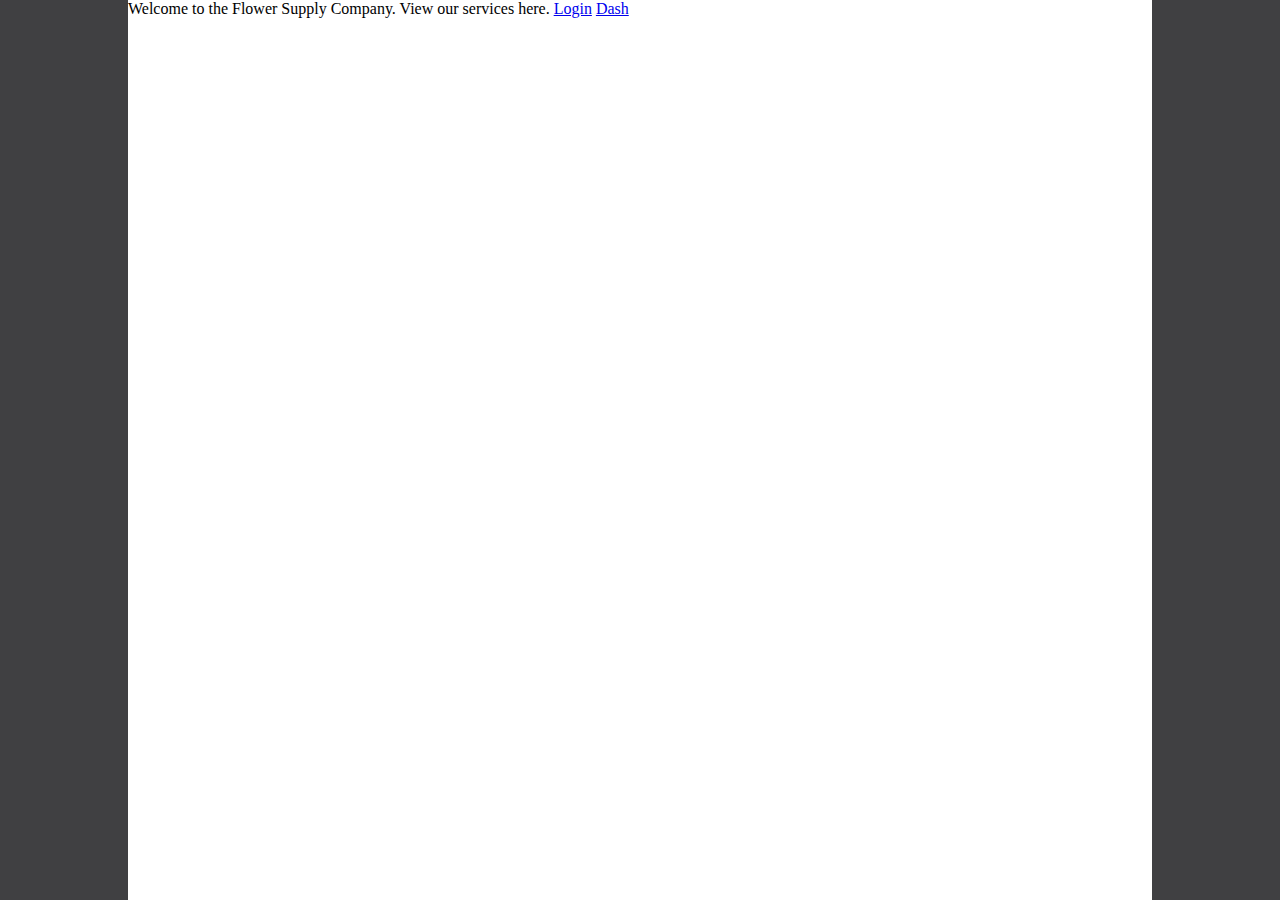
<file: PhilliesFlowersBack/target/classes/templates/index.html>
<!DOCTYPE HTML>
<html xmlns:th="http://www.thymeleaf.org">
	<head>
	    <title>Supplier - Dashboard</title>
	    <meta http-equiv="Content-Type" content="text/html; charset=UTF-8" /> 
		<link rel="stylesheet" type="text/css" media="all" href="../static/main.css" th:href="@{/main.css}" />
	</head>
	<body>
		<div class="centerDiv">
			Welcome to the Flower Supply Company.
			
			View our services here.
			
			<a href="login">Login</a> <a href="dash">Dash</a>
		</div>
	</body>
</html>
</file>
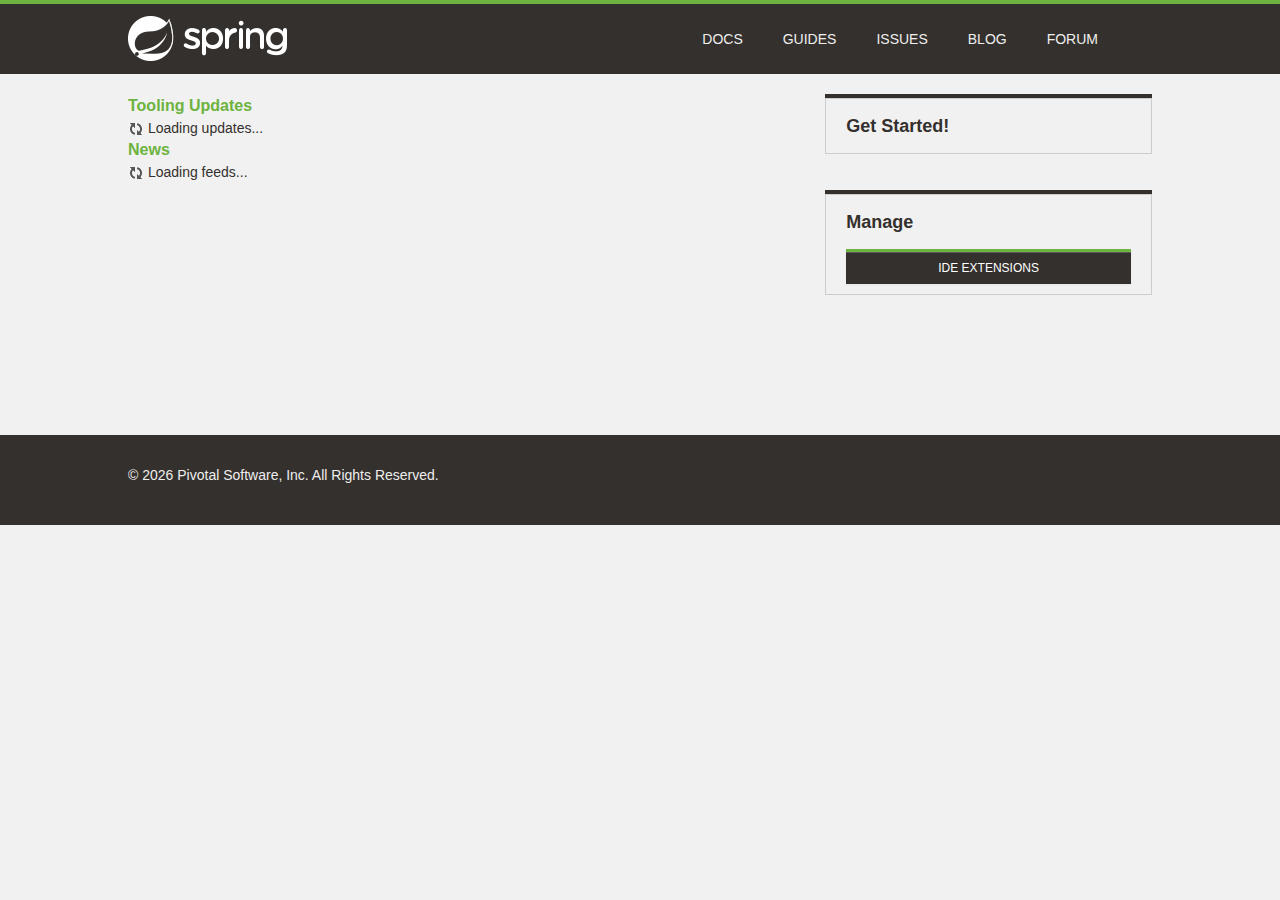
<file: src/.metadata/.plugins/org.springsource.ide.eclipse.commons.gettingstarted/dashboard/1510354310975/index.html>
<!DOCTYPE html>
<html>
<head>
<title>Spring</title>
<meta
	content="width=device-width, initial-scale=1.0, maximum-scale=1, minimum-scale=1, user-scalable=no"
	id="Viewport" name="viewport" />
<meta http-equiv="Content-Type" content="text/html; charset=UTF-8">
<link rel="stylesheet" type="text/css"
	href="common/bootstrap/css/bootstrap.css" />
<link rel="stylesheet" type="text/css"
	href="http://fontawesome.io/assets/font-awesome/css/font-awesome.css" />
<link rel="stylesheet" type="text/css" href="common/css/fontcustom.css" />
<link rel="stylesheet" type="text/css" href="common/css/icons.css" />
<link rel="stylesheet" type="text/css" href="common/css/buttons.css" />
<link rel="stylesheet" type="text/css" href="common/css/typography.css" />
<link rel="stylesheet" type="text/css" href="common/css/main.css" />
<link rel="stylesheet" type="text/css" href="common/css/application.css" />
<link rel="stylesheet" type="text/css"
	href="common/css/markdown-content.css" />
<link rel="stylesheet" type="text/css" href="common/css/docs.css" />
<link rel="stylesheet" type="text/css" href="common/css/homepage.css" />
<link rel="stylesheet" type="text/css" href="common/css/tools.css" />
<link rel="stylesheet" type="text/css" href="common/css/projects.css" />
<link rel="stylesheet" type="text/css" href="common/css/highlight.css" />
<link rel="stylesheet" type="text/css" href="common/css/responsive.css" />
<script type="text/javascript" src="common/js/jquery.js"></script>
<script type="text/javascript"
	src="common/bootstrap/js/bootstrap.min.js"></script>
<script type="text/javascript"
	src="common/bootstrap-datetimepicker/js/bootstrap-datetimepicker.min.js"></script>
<script type="text/javascript" src="common/js/filter.js"></script>
<script type="text/javascript" src="common/js/application.js"></script>
<script type="text/javascript" src="common/js/guide.js"></script>

<link rel="stylesheet" type="text/css" href="common/css/blog.css" />
<link rel="stylesheet" type="text/css" href="common/css/dashboard.css" />

</head>
<body>
	<script>
		//window.ide 'dummy'. Replaced/injected later by STS browser integration.
		//The dummy helps preview/test the page in an external browser.
		window.ide = {
			call: function () {
				return false;
			}
		}
		
		function addHtml(element, html) {
			if (html) {
				document.getElementById(element).innerHTML = html;
			}
		}

		function search(input) {
			if (input.value != "") {
				ide.call('openWebPage', 'https://spring.io/search?q=' + input.value)
				input.value = "";
			}
		}
	</script>
	<div class="viewport">
		<header class="navbar header--navbar">
			<div class="navbar-inner">
				<div class="container-fluid">
					<div class="spring-logo--container">
						<a class="spring-logo" href="#"><span></span></a>
					</div>
					<ul class="nav pull-right">
						<li class="navbar-link"><a
							onclick="return ide.call('openWebPage', 'https://spring.io/docs')">Docs</a></li>
						<li class="navbar-link"><a
							onclick="return ide.call('openWebPage', 'https://spring.io/guides')">Guides</a></li>
						<li class="navbar-link"><a
							onclick="return ide.call('openWebPage', 'https://github.com/spring-projects/spring-ide/issues')">Issues</a></li>
						<li class="navbar-link"><a
							onclick="return ide.call('openWebPage', 'https://spring.io/blog')">Blog</a></li>
						<li class="navbar-link"><a
							onclick="return ide.call('openWebPage', 'http://forum.springsource.org/forumdisplay.php?32-SpringSource-Tool-Suite')">Forum</a></li>
						<li class="navbar-link nav-search"><i
							class="fa fa-search navbar-search--icon js-search-input-open"></i>
							<div class="search-input-close js-search-input-close">x</div></li>
					</ul>
				</div>
			</div>
			<div class="search-dropdown--container js-search-dropdown">
				<div class="container-fluid">
					<div class="search-form--container">
						<form action="" class="form-inline form-search" method="get">
							<input class="search-query search-form--form js-search-input"
								name="q" onchange="search(this)"
								placeholder="Search for documentation, guides, and posts..."
								type="text" value="" />
							<button class="search-form--submit" type="submit">
								<i class="fa fa-search"></i>
							</button>
						</form>
					</div>
				</div>
			</div>
		</header>
		<div class="body--container container-fluid ">
			<div class="main-body--wrapper"
				style="padding-top: 20px; margin-top: 0px;">
				<!-- Override Spring IO Page Whitespace -->
				<div class="row-fluid blog--wrapper">
					<div class="span8">
						<h3 class="feed-header">Tooling Updates</h3>
						<div id="updates">
						  <img src="common/img/loading.gif"/> Loading updates...
						</div>
						<h3 class="feed-header">News</h3>
						<div id="feeds">
						  <img src="common/img/loading.gif"/> Loading feeds...
						</div>
					</div>

					<aside class="span4 content-right-pane--container" id="sidebar">
						<div class="right-pane-widget--container">
							<h2>Get Started!</h2>
							<div id="gettingStarted">
							</div>
							<div id="projectWizards">
							</div>
						</div>
						<div class="right-pane-widget--container">
							<h2>Manage</h2>
							<a class="ide_widget btn btn-black uppercase" href="#"
								onclick="return ide.call('openEditor', 'org.springsource.ide.eclipse.commons.gettingstarted.dashboard.ExtensionsEditor')">IDE Extensions</a>
						</div>
					</aside>
				</div>
			</div>
		</div>
		<footer class="footer">
			<div class="container-fluid">
				<div class="row-fluid">
					<div class="span8">
						&copy;
						<script type="text/javascript">
							var d = new Date();
							document.write(d.getFullYear());
						</script>
						Pivotal Software, Inc. All Rights Reserved.
					</div>
				</div>
			</div>
		</footer>
	</div>
</body>
</html>
</file>
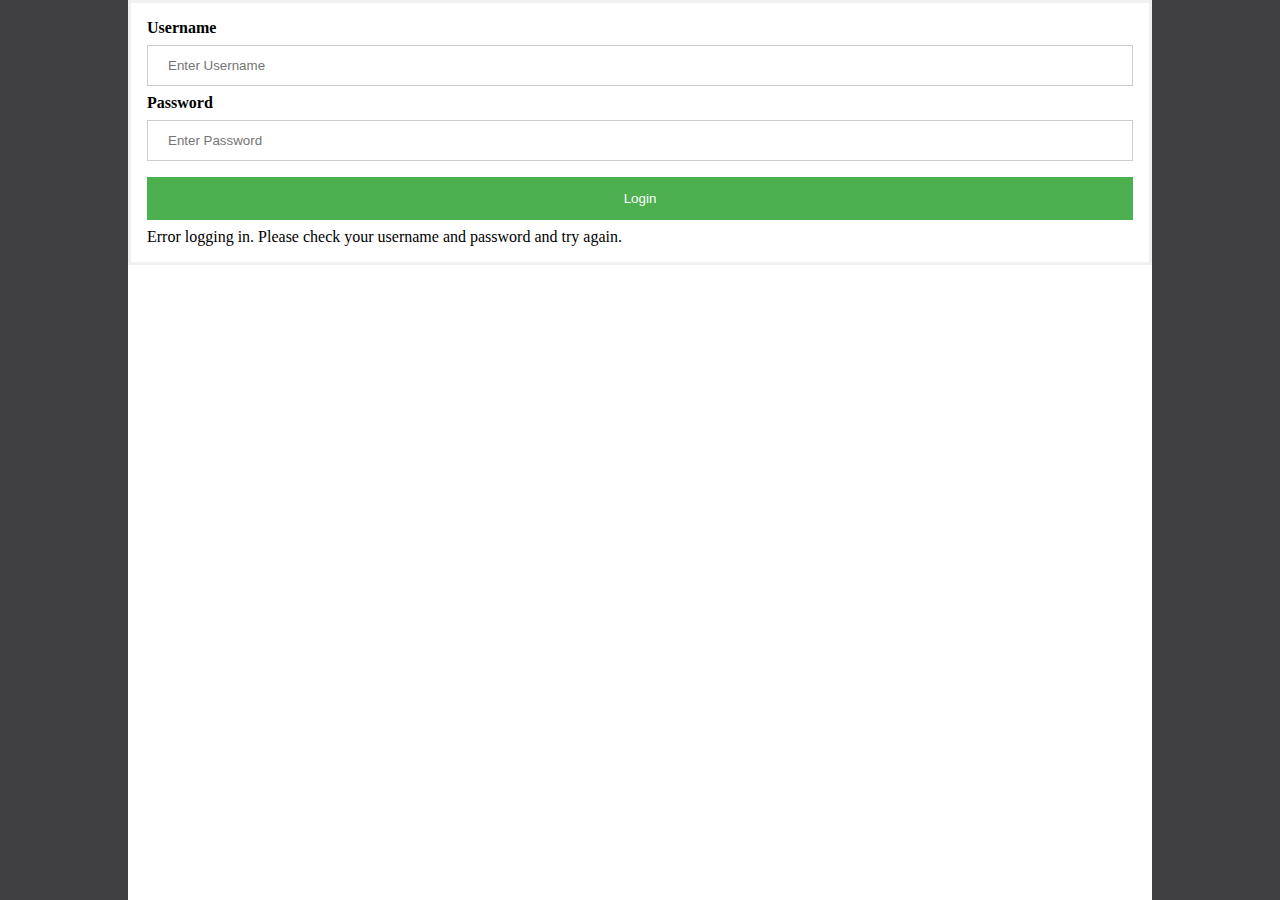
<file: PhilliesFlowersBack/target/classes/templates/login.html>
<!DOCTYPE HTML>
<html xmlns:th="http://www.thymeleaf.org">
	<head>
	    <title>Supplier - Login</title>
	    <meta http-equiv="Content-Type" content="text/html; charset=UTF-8" /> 
		<link rel="stylesheet" type="text/css" media="all" href="../static/main.css" th:href="@{/main.css}" />
	</head>
	<body>
		<div class="centerDiv">
			<form class="login" action="/login" method="POST">
			    <label><b>Username</b></label>
			    <input type="text" placeholder="Enter Username" name="name" required="required" />
			
			    <label><b>Password</b></label>
			    <input type="password" placeholder="Enter Password" name="pass" required="required" />
			
			    <button type="submit">Login</button>
			    <!--<input type="checkbox" checked="checked" name="check" /> Remember me-->
			    <div th:if="${error} != null">
			    	Error logging in. Please check your username and password and try again.
			    </div>
		  </form>
		</div>
	</body>
</html>
</file>
<file: src/.metadata/.plugins/org.springsource.ide.eclipse.commons.gettingstarted/dashboard/1510354310975/common/css/fontcustom.css>
@font-face{font-family:"fontcustom";src:url("../font-custom/fontcustom.eot");src:url("../font-custom/fontcustom.eot?#iefix") format("embedded-opentype"),url("../font-custom/fontcustom.woff") format("woff"),url("../font-custom/fontcustom.ttf") format("truetype"),url("../font-custom/fontcustom.svg#fontcustom") format("svg");font-weight:normal;font-style:normal;}.icon-community-support,.icon-gs-guides-black,.icon-professional-support,.icon-spring-amqp,.icon-spring-android,.icon-spring-batch,.icon-spring-data,.icon-spring-framework,.icon-spring-hateos,.icon-spring-integration,.icon-spring-leaf,.icon-spring-logo,.icon-spring-mobile,.icon-spring-security,.icon-spring-social,.icon-spring-web-flow,.icon-spring-web-services,.icon-tutorials-black{font-family:"fontcustom"!important;font-style:normal;font-weight:normal;font-variant:normal;text-transform:none;line-height:1;-webkit-font-smoothing:antialiased;display:inline-block!important;text-decoration:inherit;}.icon-community-support:before{content:"\f100";}.icon-gs-guides-black:before{content:"\f101";}.icon-professional-support:before{content:"\f102";}.icon-spring-amqp:before{content:"\f103";}.icon-spring-android:before{content:"\f104";}.icon-spring-batch:before{content:"\f105";}.icon-spring-data:before{content:"\f106";}.icon-spring-framework:before{content:"\f107";}.icon-spring-hateos:before{content:"\f108";}.icon-spring-integration:before{content:"\f109";}.icon-spring-leaf:before{content:"\f10a";}.icon-spring-logo:before{content:"\f10b";}.icon-spring-mobile:before{content:"\f10c";}.icon-spring-security:before{content:"\f10d";}.icon-spring-social:before{content:"\f10e";}.icon-spring-web-flow:before{content:"\f10f";}.icon-spring-web-services:before{content:"\f110";}.icon-tutorials-black:before{content:"\f111";}
</file>
<file: src/.metadata/.plugins/org.springsource.ide.eclipse.commons.gettingstarted/dashboard/1510354310975/common/css/icons.css>
.icon{background-image:url("../img/iconsprite.png");display:inline-block!important;}.icon.icon-spring-logo-mobile{width:204px;height:60px;background-position:904px 302px;margin-top:-13px;transform:scale(0.5);-moz-transform:scale(0.5);-webkit-transform:scale(0.5);-o-transform:scale(0.5);-ms-transform:scale(0.5);}.icon.icon-spring-logo-big{width:154px;height:154px;background-position:154px 191px;}.icon.project--logo.logo-spring-framework{width:135px;height:133px;background-position:518px 837px;margin-top:2px;}.icon.project--logo.logo-spring-security{width:99px;height:137px;background-position:519px 677px;}.icon.project--logo.logo-spring-data{width:111px;height:111px;background-position:519px 512px;margin-top:13px;}.icon.project--logo.logo-spring-batch{width:104px;height:108px;background-position:360px 837px;margin-top:14px;}.icon.project--logo.logo-spring-integration{width:145px;height:104px;background-position:361px 677px;margin-top:16px;}.icon.project--logo.logo-spring-amqp{width:109px;height:98px;background-position:361px 513px;margin:19px;}.icon.project--logo.logo-spring-default{width:100px;height:100px;background-position:-805px 0;margin-top:18px;}.icon.project--logo.logo-spring-mobile{width:104px;height:137px;background-position:196px 677px;}.icon.project--logo.logo-spring-android{width:104px;height:126px;background-position:196px 513px;margin-top:10px;}.icon.project--logo.logo-spring-social{width:130px;height:100px;background-position:518px 357px;margin-top:18px;}.icon.project--logo.logo-spring-hateoas{width:126px;height:99px;background-position:518px 256px;margin-top:19px;}.icon.project--logo.logo-spring-webflow{width:99px;height:99px;background-position:619px 256px;margin-top:19px;}.icon.project--logo.logo-spring-web-services{width:100px;height:100px;background-position:532px 155px;margin-top:19px;}.icon.project--logo.logo-spring-xd{width:104px;height:113px;background-position:247px 837px;margin-top:11px;}.icon.project--logo.logo-spring-boot{width:102px;height:90px;background-position:143px 837px;margin-top:23px;}.icon.project--logo.logo-spring-ldap{width:93px;height:107px;background-position:247px 944px;margin-top:19px;}.icon.project--logo.logo-grails{width:107px;height:100px;background-position:361px 944px;margin-top:23px;}.icon.project--logo.logo-groovy{width:183px;height:92px;background-position:546px 940px;margin-top:23px;}.icon.icon-projects{width:28px;height:28px;background-position:-641px -481px;}.icon.icon-projects:hover{background-position:-641px -521px;}.icon.icon-forum{width:32px;height:32px;background-position:-409px -450px;}.icon.icon-forum:hover{background-position:-449px -450px;}.icon.icon-current-version{height:13px;width:42px;background-position:718px 317px;}.icon.icon-pre-release{height:13px;width:23px;background-position:657px 317px;}.icon.icon-ga-release{margin-left:0!important;height:13px;width:9px;background-position:626px 317px;background-color:#6db33f;padding:0 2px;border-radius:10px;}.icon.icon-snapshot-release{height:13px;width:46px;background-position:603px 317px;}.icon.logo-eclipse-text{width:159px;height:38px;background-position:603px 38px;}.icon.icon-social-twitter{width:36px;height:36px;background-position:-1px -143px;}.icon.icon-social-twitter:hover{background-position:-84px -143px;}.icon.icon-build-anything{width:107px;background-position:107px 279px;height:88px;}.icon.icon-run-anywhere{background-position:120px 344px;width:120px;height:65px;margin-top:11px;}.icon.icon-rest-assured{background-position:253px 86px;width:86px;height:86px;margin-top:1px;}.icon.icon-community-support{width:97px;height:97px;background-position:257px 185px;font-size:0;}.icon.icon-professional-support{width:126px;height:97px;background-position:272px 282px;font-size:0;}.icon.icon-gs-guides{width:73px;height:101px;background-position:356px 101px;}.icon.icon-tutorial{width:73px;height:101px;background-position:430px 101px;}.icon.blog-icon{width:20px;height:20px;vertical-align:middle;}.icon.blog-icon.calendar{background-position:20px 594px;}.icon.blog-icon.all-posts{background-position:20px 561px;}.icon.blog-icon.broadcasts{background-position:20px 519px;}.icon.blog-icon.engineering{background-position:20px 477px;}.icon.blog-icon.releases{background-position:20px 433px;}.icon.blog-icon.news-and-events{background-position:20px 387px;}.icon.about-icon.team{width:183px;height:127px;background-position:902px 202px;}.icon.about-icon.jobs{width:112px;height:85px;background-position:387px 415px;margin:21px 0;}.icon.about-icon.pivotal{width:93px;height:114px;background-position:387px 329px;margin:6px 0 7px;}i.icon{background-image:none;}
</file>
<file: src/.metadata/.plugins/org.springsource.ide.eclipse.commons.gettingstarted/dashboard/1510354310975/common/css/buttons.css>
.btn.btn-black{background-color:#34302d;background-image:none;border-radius:0;color:#f1f1f1;font-size:14px;line-height:14px;font-family:"Montserrat",sans-serif;border:2px solid #6db33f;padding:21px 60px;text-shadow:none;transition:border 0.15s;-webkit-transition:border 0.15s;-moz-transition:border 0.15s;-o-transition:border 0.15s;-ms-transition:border 0.15s;}.btn.btn-black.compact{padding:6px 12px;font-size:12px;}.btn.btn-black.sub-text{padding:12px 0;}.btn.btn-black.sub-text p{margin-top:6px;color:#eeeeee;font-size:14px;line-height:14px;font-family:"Montserrat",sans-serif;text-transform:none;}.btn.btn-black.on-black:hover{border-color:#6db33f;box-shadow:0 1px 3px #0b0a0a;}.btn.btn-black.on-black:active{box-shadow:0 1px 3px #0b0a0a,inset 0 3px 6px #0b0a0a;border-color:#6db33f;}.btn.btn-black.with-icon [class^="icon-"]{margin-right:21px;font-size:20px;vertical-align:top;line-height:10px;}.btn.btn-black:hover{border-color:#34302d;box-shadow:none;text-decoration:none;}.btn.btn-black:active{box-shadow:inset 0 3px 6px #0b0a0a;border-color:#34302d;}.btn.uppercase{text-transform:uppercase;}
</file>
<file: src/.metadata/.plugins/org.springsource.ide.eclipse.commons.gettingstarted/dashboard/1510354310975/common/css/typography.css>
body, h1, h2, h3, p, input {
	margin: 0;
	font-weight: 400;
	font-family: "Montserrat", sans-serif;
	color: #34302d;
}

h1 {
	font-size: 24px;
	line-height: 30px;
	font-family: "Montserrat", sans-serif;
}

h2 {
	font-size: 18px;
	font-weight: 700;
	line-height: 24px;
	margin-bottom: 10px;
	font-family: "Montserrat", sans-serif;
}

h3 {
	font-size: 16px;
	line-height: 24px;
	margin-bottom: 10px;
	font-weight: 700;
}

p {
	font-size: 15px;
	line-height: 24px;
}

p a {
	color: #5fa134;
}

p a:hover {
	color: #5fa134;
}

code {
	font-size: 14px;
}
</file>
<file: src/.metadata/.plugins/org.springsource.ide.eclipse.commons.gettingstarted/dashboard/1510354310975/common/css/main.css>
body{background-color:#f1f1f1;}#scrim{display:none;}#scrim.js-show{display:block;position:absolute;top:0;bottom:0;left:0;right:0;z-index:700;}.container-fluid{max-width:1024px;margin:0 auto;}.title-divider{width:75%;height:5px;background-color:#8CC63F;margin:21px 0;}.title-divider.full-width{width:100%;}.spaced--container{margin:60px 0;}.code-snippet{border-radius:2px;border:1px solid #cccccc;background-color:#F9F9F9;padding:12px 18px;margin:15px 0;font-size:13px;line-height:13px;}.header--navbar{margin:0;}.header--navbar .navbar-inner{position:absolute;z-index:999;background-image:none;filter:none;background-color:#34302d;border:none;border-top:4px solid #6db33f;box-shadow:none;position:relative;border-radius:0;padding:0;}.header--navbar .navbar-inner .spring-logo--container{display:inline-block;}.header--navbar .navbar-inner .spring-logo--container .spring-logo{margin:12px 0 6px;width:160px;height:46px;display:inline-block;text-decoration:none;}.header--navbar .navbar-inner .navbar-link.active a{background-color:#6db33f;box-shadow:none;}.header--navbar .navbar-inner .navbar-link a{color:#eeeeee;font-family:"Montserrat",sans-serif;text-transform:uppercase;text-shadow:none;font-size:14px;line-height:14px;padding:28px 20px;transition:all 0.15s;-webkit-transition:all 0.15s;-moz-transition:all 0.15s;-o-transition:all 0.15s;-ms-transition:all 0.15s;}.header--navbar .navbar-inner .navbar-link:hover a{color:#eeeeee;background-color:#6db33f;}.header--navbar .navbar-inner .navbar-link.nav-search{padding:20px 0 23px;}.header--navbar .navbar-inner .navbar-link.nav-search .navbar-search--icon{color:#eeeeee;font-size:24px;padding:3px 16px 3px 18px;cursor:pointer;}.header--navbar .navbar-inner .navbar-link.nav-search:hover .navbar-search--icon{text-shadow:0 0 10px #6db33f;}.header--navbar .navbar-inner .navbar-link.nav-search .search-input-close{display:none;}.header--navbar .navbar-inner .navbar-link.nav-search.js-highlight{background-color:#6db33f;}.header--navbar .navbar-inner .navbar-link.nav-search.js-highlight .navbar-search--icon{display:none;}.header--navbar .navbar-inner .navbar-link.nav-search.js-highlight .search-input-close{display:inline-block;color:#eeeeee;padding:4px 24px 3px;cursor:pointer;}.header--navbar .search-dropdown--container{position:absolute;z-index:998;margin-top:-90px;background-color:white;width:100%;border-bottom:1px solid #dddddd;transition:margin 0.25s;-webkit-transition:margin 0.25s;-moz-transition:margin 0.25s;-o-transition:margin 0.25s;-ms-transition:margin 0.25s;}.header--navbar .search-dropdown--container.no-animation{transition:none;-webkit-transition:none;-moz-transition:none;-o-transition:none;-ms-transition:none;}.header--navbar .search-dropdown--container .form-search{margin:0;}.header--navbar .search-dropdown--container .form-search .search-form--form{background:rgba(0,0,0,0);border:none;box-shadow:none;color:#34302D;font-size:21px;line-height:29px;height:30px;padding:25px 0;width:93%;}.header--navbar .search-dropdown--container .form-search .search-form--form::-webkit-input-placeholder{font-style:italic;}.header--navbar .search-dropdown--container .form-search .search-form--form:-moz-placeholder{font-style:italic;}.header--navbar .search-dropdown--container .form-search .search-form--form::-moz-placeholder{font-style:italic;}.header--navbar .search-dropdown--container .form-search .search-form--form:-ms-input-placeholder{font-style:italic;}.header--navbar .search-dropdown--container .form-search .search-form--submit{background-color:transparent;border:none;float:right;padding:28px 16px 24px 0;}.header--navbar .search-dropdown--container .form-search .icon-search{font-size:22px;color:#34302d;}.header--navbar .search-dropdown--container.js-show{margin-top:0;}a.spring-logo{background:url("../img/spring-logo.png") -1px -1px no-repeat;}a.spring-logo span{display:block;width:160px;height:46px;background:url("../img/spring-logo.png") -1px -48px no-repeat;opacity:0;-moz-transition:opacity 0.12s ease-in-out;-webkit-transition:opacity 0.12s ease-in-out;-o-transition:opacity 0.12s ease-in-out;}a:hover.spring-logo span{opacity:1;}.right-pane-widget--container{border:1px solid #cccccc;box-shadow:0 -4px 0 #34302d;margin:4px 0 40px 0;}.right-pane-widget--container li{display:block;padding:12px 6.2%;line-height:14px;border-top:1px solid white;}.right-pane-widget--container li [class^=icon-]{font-size:16px;}.right-pane-widget--container li a{font-size:14px;line-height:14px;color:#5fa134;}.right-pane-widget--container li:first-child{border-bottom:none;}.right-pane-widget--container.secondary-nav li a{text-transform:uppercase;color:#888;font-family:"Montserrat",sans-serif;font-weight:400;text-decoration:none;}.right-pane-widget--container.secondary-nav li a:hover{color:#5fa134;}.right-pane-widget--container.secondary-nav li.active a{font-weight:bold;color:#34302d;}.right-pane-widget--container.with-icon li{padding:12px 6.2% 12px 3%;}.right-pane-widget--container.with-icon li a{margin-left:2%;}.right-pane-widget--container.no-top-border{box-shadow:none;}.header--content{background-color:#dedede;padding:60px 0;}.header--content .header--content-subtitle--link{color:#8cc63f;}.header--content .header--content-subtitle--link:hover{text-decoration:none;color:#4e681e;}.main-body--wrapper{margin-top:100px;margin-bottom:100px;}.row--container{margin-bottom:60px;}.body--container--row{margin-bottom:30px;}.clear{clear:both;}.body--container--link{color:#44474c;}.body--container--link:hover{color:#638e2a;text-decoration:none;}.body--container--link.bold{font-weight:bold;}.list-link--container{margin:0;}.list-link--container .list-link{display:block;}.list-link--container .list-link a,.list-link--container .list-link div{color:#333;cursor:pointer;}.list-link--container .list-link a:hover,.list-link--container .list-link div:hover{color:#8cc63f;text-decoration:none;}.popover{border-radius:1px;padding:0;}.popover.right{margin-top:46px;}.popover.right .arrow{top:14px;border-right-color:#8cc63f;left:-8px;}.popover.right .arrow:after{border-right-color:#8cc63f;}.popover.bottom{margin-top:5px;}.popover.bottom .arrow{border-bottom-color:#8cc63f;top:-9px;left:15%;}.popover.bottom .arrow:after{border-bottom-color:#8cc63f;}.popover .popover-title{border-radius:1px 1px 0 0;background-color:#8cc63f;color:white;}.popover .popover-content{border-radius:0 0 1px 1px;}input.floating-input{background-color:transparent;border:none;border-bottom:1px solid #dedede;box-shadow:none;border-radius:0;padding:0 0 0 0;}input.floating-input:focus{border:none;border-bottom:1px solid #dedede;box-shadow:none;background:#ecebeb;}.floating-input--icon{font-size:16px;color:#c5c5c5;}.bottom-slide--container{height:190px;overflow:hidden;border-radius:3px;background-color:#cccccc;border:1px solid #c5c5c5;box-shadow:1px 2px 3px rgba(204,204,204,0.5);}.bottom-slide--container .bottom-slider--image{background-image:url("http://imgs.mi9.com/uploads/landscape/2101/beautiful-leaf-wallpapers_1280x960_28083.jpg");background-size:cover;height:137px;transition:all 0.33s;-wekit-transition:all 0.33s;-moz-transition:all 0.33s;-o-transition:all 0.33s;-ms-transition:all 0.33s;}.bottom-slide--container .bottom-slider{background-color:#ecebeb;padding:15px 10px;border-top:1px solid #9e9e9e;transition:all 0.33s;-wekit-transition:all 0.33s;-moz-transition:all 0.33s;-o-transition:all 0.33s;-ms-transition:all 0.33s;}.bottom-slide--container .bottom-slider .bottom-slider--title{display:inline-block;max-width:360px;line-height:14px;}.bottom-slide--container .bottom-slider .bottom-slider--icon{color:#333;font-size:27px;line-height:22px;font-size:27px;}.bottom-slide--container .bottom-slider .bottom-slider--more-info{opacity:0;}.bottom-slide--container:hover .bottom-slider--image{transform:translateY(-26px);-webkit-transform:translateY(-26px);-moz-transform:translateY(-26px);-o-transform:translateY(-26px);-ms-transform:translateY(-26px);}.bottom-slide--container:hover .bottom-slider{transform:translateY(-53px);-webkit-transform:translateY(-53px);-moz-transform:translateY(-53px);-o-transform:translateY(-53px);-ms-transform:translateY(-53px);}.bottom-slide--container:hover .bottom-slider--more-info{opacity:1;}.dashboard--posts td{min-width:130px;}.dashboard--posts td .actions{min-width:200px;}.dashboard--posts td .actions form{display:inline;}.blog-post--form input,.blog-post--form textarea{width:90%;}.blog-post--form textarea{min-height:300px;}.blog-post-form--right-pane .control-group.inline label{display:inline-block;}.blog-post-form--right-pane .control-group.inline .controls{display:inline-block;vertical-align:middle;margin-bottom:5px;margin-left:10px;}.gh-project-url--container{background-color:#FFF;border:1px solid #cccccc;height:20px;padding:4px 6px;border-radius:4px;margin:12px 0;}.gh-project-url--container input{width:87%;background-color:transparent;border:none;box-shadow:none;}.gh-project-url--container input:focus{outline:none;}.gh-project-url--container .icon--pull-right{float:right;margin-top:2px;cursor:pointer;}.btn--full-width{display:block;}.content--title{display:inline-block;border-top:3px solid #6db33f;font-size:12px;line-height:12px;text-transform:uppercase;padding-top:8px;position:absolute;margin-top:-30px;font-family:"Montserrat",sans-serif;}.content--title a{color:#34302d;}.content--title a:hover{color:#5fa134;}.content--title.search-title{position:relative;}.content--title.blog-category{display:none;}.content--title.blog-category.active{display:block;}.index-page--title{line-height:24px;}.index-page--title.top-margin{margin-top:60px;}.index-page--subtitle{font-size:16px;line-height:24px;margin:30px 0 60px;}.index-page--subtitle a{color:#5fa134;}.index-page--subtitle.jobs-subtitle{margin-bottom:60px;padding-bottom:60px;border-bottom:1px solid #cccccc;}.index-page--subtitle.with-subtext{margin-bottom:-30px;}.index-page--subtitle.with-subtext .subtext{display:inline-block;font-size:14px;margin:21px 0 0;color:rgba(52,48,45,0.9);}.footer{background-color:#34302d;color:#eeeeee;padding:30px 0;}.footer a{color:#6db33f;}.footer .nav{margin-bottom:12px;}.footer .nav li a{color:#eeeeee;text-shadow:none;text-transform:uppercase;font-size:12px;line-height:12px;padding:0 17px;}.footer .nav li a:hover{color:#6db33f;}.footer .nav li:first-child a{padding-left:0;}.footer .footer-newsletter--wrapper{width:auto;margin:0;}.footer .footer-newsletter--container form{margin:0;}.footer .footer-newsletter--container label{text-transform:uppercase;margin-bottom:15px;line-height:12px;font-weight:bold;font-size:12px;}.footer .footer-newsletter--container .footer-subscribe--input--container{background-color:white;border:1px solid #f1f1f1;}.footer .footer-newsletter--container .footer-subscribe--input--container .footer-subscribe--input{background:transparent;border:none;box-shadow:none;font-size:12px;padding-left:10px;}.footer .footer-newsletter--container .footer-subscribe--input--container .footer-subscribe--input:focus{outline:none;}.footer .footer-newsletter--container .footer-subscribe--input--container .footer-subscibe--btn{text-transform:uppercase;background-color:#6db33f;background-image:none;border-radius:0;border:none;box-shadow:none;color:#eeeeee;text-shadow:none;font-size:12px;padding:9px 16px;}.item-dropdown-widget{text-align:left;z-index:800;position:relative;}.item-dropdown-widget .item-dropdown--link{cursor:pointer;}.item-dropdown-widget .item-dropdown--link .item-dropdown--title{padding:14px 0 14px 20px;font-size:14px;line-height:14px;}.item-dropdown-widget .item-dropdown--link .item-dropdown--icon{color:#cbcaca;padding:14px;margin:0;}.item-dropdown-widget .item-dropdown--link:hover .item-dropdown--title,.item-dropdown-widget .item-dropdown--link:hover .item-dropdown--icon{color:#5fa134;}.item-dropdown-widget .item--dropdown{display:none;}.item-dropdown-widget.js-open{z-index:801;}.item-dropdown-widget.js-open .item-dropdown--title{color:#f1f1f1;background-color:#6db33f;position:relative;z-index:802;}.item-dropdown-widget.js-open .item-dropdown--icon{color:#dddddd;background-color:#34302d;position:relative;z-index:803;}.item-dropdown-widget.js-open .item--dropdown{display:block;}.item-dropdown-widget.js-open .item-dropdown--link:hover .item-dropdown--title{color:#f1f1f1;}.item-dropdown-widget.js-open .item-dropdown--link:hover .item-dropdown--icon{color:#ddd;}.item--dropdown{position:absolute;background-color:#34302d;padding:20px;width:255px;z-index:999;border:1px solid #eeeeee;border-top:none;margin-left:-1px;}.item--dropdown .item--header{padding-bottom:20px;border-bottom:1px solid #cccbca;}.item--dropdown .item--header .item--header-link{color:#6db33f;}.item--dropdown .item--header .item--header-link [class^=icon-]{color:#93918f;font-size:20px;vertical-align:middle;padding-right:10px;}.item--dropdown .item--header .item--header-link:hover{text-decoration:none;color:#7ac04c;}.item--dropdown .item--header .item--header-link:hover [class^=icon-]{color:#f1f1f1;}.item--dropdown .item--header .item--header-link.disabled{opacity:0.5;cursor:not-allowed;}.item--dropdown .item--header .item--header-link.disabled:hover{color:#6db33f;}.item--dropdown .item--header .item--header-link.disabled:hover [class^=icon-]{color:#93918f;}.item--dropdown .item--left-column,.item--dropdown .item--right-column{width:45%;display:inline-block;vertical-align:top;}.item--dropdown .item--half-column{display:inline-block;vertical-align:top;width:50%;}.item--dropdown .item--half-column:first-child .item--body-title,.item--dropdown .item--half-column:first-child .item--body--version{padding-right:15px;}.item--dropdown .item--half-column:nth-child(2) .item--body-title,.item--dropdown .item--half-column:nth-child(2) .item--body--version{padding-left:15px;}.item--dropdown .item--half-column:nth-child(3){margin-top:20px;}.item--dropdown .item--body-title{padding:30px 0 15px 0;color:#f1f1f1;border-bottom:1px solid #4a4440;font-size:12px;line-height:12px;text-transform:uppercase;}.item--dropdown .item--body .item--body--version{border-bottom:1px solid #4a4540;padding:7px 0;}.item--dropdown .item--body .item--body--version p{color:#f1f1f1;font-size:14px;line-height:19px;}.item--dropdown .item--body .item--body--version .docs-link{display:inline-block;color:#6db33f;}.item--dropdown .item--body .item--body--version .docs-link:hover{color:#7ac04c;}.item--dropdown .item--body .item--body--version .docs-link.reference-link{border-right:1px solid #4a4540;padding-right:10px;margin-right:5px;}.item--dropdown.no-item--header .item--body-title{padding-top:0;border-bottom:1px solid #cccbca;}.item--dropdown.no-item--header .tool-download-link .file-type{color:#5fa134;line-height:14px;font-size:14px;display:inline-block;}.item--dropdown.no-item--header .tool-download-link .file-size{color:#6c635d;font-size:10px;line-height:23px;float:right;}.item-slider-widget{display:inline-block;margin-left:9px;}.item-slider-widget .item--slider{height:32px;position:absolute;width:62px;border-radius:2px;margin-top:-4px;z-index:800;background:#68605a;background:-moz-linear-gradient(top,#68605a 0%,#34302d 100%,#020202 100%);background:-webkit-gradient(linear,left top,left bottom,color-stop(0%,#68605a),color-stop(100%,#34302d),color-stop(100%,#020202));background:-webkit-linear-gradient(top,#68605a 0%,#34302d 100%,#020202 100%);background:-o-linear-gradient(top,#68605a 0%,#34302d 100%,#020202 100%);background:-ms-linear-gradient(top,#68605a 0%,#34302d 100%,#020202 100%);background:linear-gradient(to bottom,#68605a 0%,#34302d 100%,#020202 100%);filter:progid:DXImageTransform.Microsoft.gradient(startColorstr='#68605a',endColorstr='#020202',GradientType=0);cursor:pointer;transition:all 0.25s;-webkit-transition:all 0.25s;-moz-webkit-transition:all 0.25s;-ms--webkit-transition:all 0.25s;-o-webkit-transition:all 0.25s;}.item-slider-widget .item-slider--container{background-color:white;border:1px solid #999999;padding:0 3px;}.item-slider-widget .item-slider--container .item{display:inline-block;color:#c3c3c3;font-family:"Montserrat",sans-serif;font-size:12px;line-height:12px;text-transform:uppercase;padding:7px 6px 5px;cursor:pointer;transition:color 0.25s;-webkit-transition:color 0.25s;-moz-webkit-transition:color 0.25s;-ms--webkit-transition:color 0.25s;-o-webkit-transition:color 0.25s;}.item-slider-widget .item-slider--container .item:hover{color:black;}.item-slider-widget .item-slider--container .item.js-active{z-index:801;position:relative;color:#f1f1f1;}.content-container--wrapper{border:1px solid #34302d;margin-top:-1px;}.content-container--wrapper:first-child{margin:0;}.content-container--wrapper .content-container--title{font-size:14px;line-height:14px;text-transform:uppercase;background-color:#34302D;color:#FFF;padding:18px 0;width:327px;text-align:center;margin:0;}.content-container--wrapper .content-container--header{background-color:#34302D;}.content-container--wrapper .content-container--header .content-container--filter{border-radius:0;box-shadow:none;margin:9px 20px;font-size:18px;line-height:22px;padding:8px;width:291px;}.content-container--wrapper .content-container--header .content-container--filter::-webkit-input-placeholder{color:#999;}.content-container--wrapper .content-container--header .content-container--filter:-moz-placeholder{color:#999;}.content-container--wrapper .content-container--header .content-container--filter::-moz-placeholder{color:#999;}.content-container--wrapper .content-container--header .content-container--filter:-ms-input-placeholder{color:#999;}.content-container--wrapper .content-container--header .header-title{color:#eeeeee;display:inline-block;margin:10px;}.content-container--wrapper .content-container--header .btn{margin:6px;}.content-container--wrapper .content-container--body{padding:20px;border-top:1px solid white;}.content-container--wrapper .content-container--body:first-child{border-top:none;}.content-container--wrapper .content-container--body .content-section-title--container{margin:20px 0 40px;}.content-container--wrapper .content-container--body .icon-gs-guides,.content-container--wrapper .content-container--body .icon-tutorial{margin-right:20px;}.content-container--wrapper .content-container--body .content-section-title{font-family:"Montserrat",sans-serif;font-size:16px;line-height:16px;margin-bottom:20px;padding-top:10px;font-weight:400;}.content-container--wrapper .content-container--body .content-section-sub-title{padding-right:50px;}.content-container--wrapper .content-items--container{padding:20px;}.billboard--wrapper .billboard--container{padding:80px 0;}.billboard--wrapper .billboard--container .billboard--title,.billboard--wrapper .billboard--container .billboard--sub-title{background:rgba(52,48,45,0.8);color:#eeeeee;display:inline-block;}.billboard--wrapper .billboard--container .billboard--title{font-size:48px;line-height:68px;font-family:"Montserrat",sans-serif;padding:0 15px;letter-spacing:-2px;}.billboard--wrapper .billboard--container .billboard--sub-title--container .billboard--sub-title{font-size:18px;line-height:18px;padding:2px 19px 12px;}.billboard--wrapper .billboard--container .billboard--sub-title--container .billboard--sub-title:first-child{padding-top:12px;}.billboard--wrapper .billboard--container.center-text{position:absolute;z-index:600;width:100%;margin:0 auto;margin-top:80px;text-align:center;}.billboard--wrapper .billboard-bg{height:425px;border-bottom:1px solid #34302d;background-repeat:no-repeat;background-size:cover;}.billboard--wrapper .billboard-bg.about-us--bg{background-image:url("../img/about-us-bg.png");}.billboard--wrapper .billboard-bg.jobs--bg{background-image:url("../img/jobs-bg.png");}.billboard-body--wrapper{padding:0 0 100px;}.admin-profile--form .admin-profile--field{padding:7px 0;}.admin-profile--form .admin-profile--field label{display:inline-block;width:250px;font-family:"Montserrat",sans-serif;vertical-align:middle;}.admin-profile--form .admin-profile--field input,.admin-profile--form .admin-profile--field textarea{width:30%;margin:0;}.admin-profile--form .admin-profile--field .push-right{margin-left:254px;}.admin-profile--form .admin-profile--field .image-note{display:inline-block;width:10%;vertical-align:bottom;margin-left:1%;font-size:.9em;line-height:1.2em;}.admin-profile--form .admin-profile--field .note{display:inline-block;vertical-align:middle;color:#666;margin-left:15px;font-size:12px;}.admin-profile--form .admin-profile--field.bio label{vertical-align:top;}.admin-profile--form .admin-profile--field.bio textarea{height:150px;}.admin-profile--form .admin-profile--field.submit-form{margin-top:30px;}.placeholder-img{background-color:#D5D5D5;border:3px solid white;padding:77px 0;margin-bottom:30px;text-align:center;color:#999;text-shadow:0 1px 2px white;font-size:18px;font-weight:bold;font-family:"Montserrat",sans-serif;}form.lpeRegForm{border:1px solid #f1f1f1;background-color:white;}form.lpeRegForm li{padding:0;list-style-type:none;}form.lpeRegForm ul input[type='text']{background:transparent;border:none;box-shadow:none;font-size:12px;padding:12px 0 15px 10px;font-family:"Varela Round",sans-serif;color:#666;font-weight:400;}#mktFrmButtons{margin:-78px -3px 0 222px;}#mktFrmSubmit{text-transform:uppercase;background-color:#6db33f;background-image:none;border-radius:0;border:none;box-shadow:none;color:#eeeeee;text-shadow:none;font-size:12px;padding:9px 16px!important;height:40px;cursor:pointer;}form.lpeRegForm label{display:none;}.lpeCElement{left:0!important;top:0!important;}form.lpeRegForm ul{font-size:12px;color:black;font-family:Arial,Helvetica,sans-serif;}form.lpeRegForm ul input,form.lpeRegForm ul input[type='text'],form.lpeRegForm ul textarea,form.lpeRegForm ul select{font-size:12px;color:black;font-family:Arial,Helvetica,sans-serif;}form.lpeRegForm li{margin-bottom:10px;}form.lpeRegForm .mktInput{padding-left:0px;}.about-feature--container{background-color:#34302d;text-align:center;padding:40px 20px;height:409px;transition:border,box-shadow 0.2s;-webkit-transition:border,box-shadow 0.2s;-moz-transition:border,box-shadow 0.2s;-ms-transition:border,box-shadow 0.2s;-o-transition:border,box-shadow 0.2s;border:1px solid transparent;}.about-feature--container .icon--container{height:200px;display:inline-block;}.about-feature--container .icon--container .icon{vertical-align:middle;position:relative;top:50%;}.about-feature--container .icon--container .icon.icon-spring-logo-big{margin-top:-77px;}.about-feature--container .icon--container .icon.icon-spring-logo{margin-top:-20px;}.about-feature--container .title,.about-feature--container .text,.about-feature--container .link{color:#f1f1f1;}.about-feature--container .title{font-size:18px;font-family:"Montserrat",sans-serif;line-height:24px;margin:30px 0 20px;text-transform:uppercase;}.about-feature--container .text{font-size:14px;line-height:20px;margin-bottom:20px;}.about-feature--container .link{font-family:"Montserrat",sans-serif;text-transform:uppercase;font-size:14px;line-height:20px;}.about-feature--container:hover{text-decoration:none;box-shadow:0 0 9px #6db33f;border-color:#6db33f;}.about-feature--container:active{box-shadow:inset 0 6px 10px #191715;}.about-feature--container.no-link{box-shadow:none;border:none;}.job-category--container{padding-right:95px;}.job-category--container .job-category--title{font-family:"Montserrat",sans-serif;text-transform:uppercase;font-size:16px;line-height:20px;margin-bottom:10px;}.job-category--container .job--container{margin-bottom:20px;}.job-category--container .job--container .title{color:#5fa134;font-size:16px;line-height:20px;}.job-post--container{padding-bottom:60px;margin-bottom:55px;border-bottom:1px solid white;}.job-post--container a{color:#5fa134;}.job-post--container .job-post--title{margin-bottom:5px;}.job-post--container .job-post--location{font-size:16px;line-height:20px;margin-bottom:20px;}.job-post--container .job-post--details p{font-size:14px;line-height:20px;margin-bottom:20px;}.job-post--container .job-post--details ul{margin-bottom:30px;}.job-post--container .job-post--details ul li{line-height:22px;margin-bottom:5px;}.job-post--container .apply-now-link{text-decoration:uppercase;}.job-post--container:last-child{padding-bottom:0;margin-bottom:0;border-bottom:none;}.admin--wrapper{text-align:center;}.admin--wrapper .alert,.admin--wrapper .admin-login--container{text-align:left;}.admin--wrapper .admin-login--container{background-color:white;padding:50px;display:inline-block;border-bottom:1px solid #cccccc;box-shadow:0 0 3px #cccccc;margin-top:100px;}.admin--wrapper .admin-login--container .admin-login--title{font-size:24px;line-height:24px;margin-bottom:40px;}.admin--wrapper .admin-login--container form{margin:0;text-align:center;}.admin--wrapper .admin-login--container form button{font-size:20px;font-family:"Varela Round",sans-serif;}.admin--wrapper .admin-login--container form button i{font-size:30px;float:left;margin:-10px 15px -10px 0;}.admin-index--title{margin-bottom:30px;}.admin-index--title.back-btn{margin-top:-60px;}.admin-index--link{background-color:white;padding:50px 0;display:inline-block;border-bottom:1px solid #cccccc;box-shadow:0 0 3px #cccccc;text-align:center;width:95%;transition:all 0.25s;-webkit-transition:all 0.25s;-moz-transition:all 0.25s;-o-transition:all 0.25s;-ms-transition:all 0.25s;}.admin-index--link .icon--container{width:190px;height:190px;border-radius:190px;background-color:#34302d;display:inline-block;text-align:center;margin-bottom:30px;}.admin-index--link .icon--container .icon{margin:22px 6px;}.admin-index--link .icon--container i{color:#FFF;font-size:150px;margin-top:11px;display:inline-block;}.admin-index--link p{font-size:20px;}.admin-index--link:hover{box-shadow:0 0 3px #6db33f;text-decoration:none;}.admin-index--link:active{box-shadow:none;}.white-btn--container{background-color:white;padding:50px 0;display:inline-block;border-bottom:1px solid #cccccc;box-shadow:0 0 3px #cccccc;text-align:center;width:95%;transition:all 0.25s;-webkit-transition:all 0.25s;-moz-transition:all 0.25s;-o-transition:all 0.25s;-ms-transition:all 0.25s;}.white-btn--container .icon--container{width:190px;height:190px;border-radius:190px;background-color:#34302d;display:inline-block;text-align:center;margin-bottom:30px;}.white-btn--container .icon--container .icon{margin:22px 6px;}.white-btn--container .icon--container i{color:#FFF;font-size:150px;margin-top:11px;display:inline-block;}.white-btn--container .icon--container.white-bg{background-color:white;}.white-btn--container p{font-size:20px;}.white-btn--container:hover{box-shadow:0 0 3px #6db33f;text-decoration:none;}.white-btn--container:active{box-shadow:none;}.pagination{margin:-1px 0 0 0;}.pagination div,.pagination a{display:inline-block;color:#888;text-decoration:none;vertical-align:middle;font-size:16px;}.pagination div.next,.pagination div.previous,.pagination a.next,.pagination a.previous{padding:10px;font-size:14px;line-height:14px;}.pagination div div,.pagination div a,.pagination a div,.pagination a a{padding:10px;color:#888;}.pagination div div.active,.pagination div a.active,.pagination a div.active,.pagination a a.active{color:#34302d;border-top:2px solid #34302d;padding-top:8px;}.pagination div:hover,.pagination a:hover{color:#34302d;}.usage-lists{margin:0;list-style:none;}.usage-lists li{margin-bottom:5px;}.usage-lists [class^="icon-"]{margin-right:10px;}.usage-lists.okay [class^="icon-"]{color:#6db33f;}.usage-lists.not-okay [class^="icon-"]{color:#BA4160;}.min-height{min-height:900px;}.platform-index--header{padding:100px 0;position:relative;}.platform-index--header:after{content:"";opacity:0.1;background:url("../img/platform-bg.png") 100% 50% no-repeat;position:absolute;top:0;left:0;right:0;bottom:0;background-size:55%;z-index:-1;}.platform-index--header .index-page--subtitle{margin-bottom:0;padding-right:20px;}.platform-index--header .platform-watermark--large{background:url("../img/spring-platform-watermark-large.png") 50% no-repeat;width:100%;height:156px;background-size:100%;}.platform-stack--wrapper{background:url("../img/platform-diagram-noise.png") #34302d;box-shadow:inset 0 15px 30px #191715,inset 0 -15px 30px #191715;text-align:center;padding:60px 0;}.platform-project{display:inline-block;clear:both;}.platform-project .project--container{float:left;padding:20px 10px;height:300px;box-sizing:border-box;width:24.153%;margin:40px 1% 40px 0;}@-moz-document url-prefix() {
  .platform-project .project--container {
    width: 22%;
  }
}
.platform-project .project--container:last-child {
  margin-right: 0;
}
.platform-project .project-icon {
  font-size: 98px;
  margin-bottom: 20px;
}
.platform-project .project--title {
  margin-bottom: 10px;
  text-transform: none;
}
.platform-project .description {
  width: 48.306%;
  float: left;
  margin-top: 20px;
  margin-right: 1%;
  padding-right: 1%;
}

.error-page {
  text-align: center;
}
.error-page img {
  display: inline-block;
}
.error-page .error-title {
  font-size: 24px;
  line-height: 24px;
  margin: 30px 0 0;
}
.error-page .big-search--container {
  display: inline-block;
  width: 64%;
  background-color: white;
  text-align: left;
  margin: 50px 0 40px;
  padding: 0 40px;
  position: relative;
}
.error-page .big-search--container input {
  background-color: transparent;
  border: none;
  box-shadow: none;
  font-size: 24px;
  line-height: 30px;
  padding: 26px 0;
  width: 95%;
  display: inline-block;
}
.error-page .big-search--container button {
  position: absolute;
  right: 0;
  top: 0;
  background-color: transparent;
  border: none;
  padding: 25px 28px;
  font-size: 20px;
  color: #666;
}
.error-page .error-bottom-link {
  font-size: 14px;
  color: #5fa134;
  text-decoration: none;
}
.error-page .error-bottom-link .social-icon.twitter {
  background-image: url("../img/iconsprite.png");
  background-repeat: no-repeat;
  display: inline-block;
  width: 36px;
  height: 36px;
  background-position: -1px -143px;
  vertical-align: middle;
  margin-right: 15px;
}
.error-page .error-bottom-link:hover {
  color: #6ab43a;
}
.error-page .error-bottom-link:hover .twitter {
  background-position: -84px -143px;
}
</file>
<file: src/.metadata/.plugins/org.springsource.ide.eclipse.commons.gettingstarted/dashboard/1510354310975/common/css/application.css>
#authentication{line-height:20px;padding:10px 0;}ul.download-links{list-style-type:none;margin-left:0;}
</file>
<file: src/.metadata/.plugins/org.springsource.ide.eclipse.commons.gettingstarted/dashboard/1510354310975/common/css/markdown-content.css>
a[name="gs"],a[name="tutorials"] {
	text-decoration: none !important;
}

.content--container h1 {
	margin-bottom: 15px;
}

.content--container a {
	color: #5fa134;
}

.content--container p,.content--container ul {
	margin-bottom: 20px;
	border-radius: 0;
}

.content--container pre {
	margin-top: -10px;
	margin-bottom: 20px;
	border-radius: 0;
}

.content--container h2 {
	font-family: "Montserrat", sans-serif;
	font-size: 20px;
	line-height: 28px;
	font-weight: 400;
	margin: 30px 0 10px;
}

.content--container h3,.content--container h4 {
	font-family: "Montserrat", sans-serif;
	font-size: 16px;
	line-height: 26px;
	font-weight: 400;
	margin: 20px 0 10px;
}

.content--container p code {
	color: #305CB5;
	font-size: 14px;
	padding: 2px 6px;
}

.content--container ul li {
	margin-bottom: 5px;
}

.content--container ul li code {
	color: #305CB5;
	font-size: 14px;
	padding: 2px 6px;
}

.content--container blockquote {
	padding: 0 0 0 10px;
	border-left: 4px solid #6db33f;
	background-color: #EBF1E7;
	padding: 25px 20px;
	margin: 30px 0;
	font-family: "Montserrat", sans-serif;
}

.content--container blockquote strong {
	font-size: 16px;
	line-height: 20px;
	font-weight: bold;
	margin-bottom: 6px;
}

.content--container blockquote p {
	margin: 0;
	font-size: 14px;
	line-height: 20px;
}

.content--container pre {
	word-break: normal;
	word-wrap: normal;
	white-space: pre;
	overflow-x: auto;
	width: 96.9%;
}

.content--container .highlight .copy-button {
	position: absolute;
	margin-left: 634px;
}

.content--container strong {
	font-family: "Montserrat", sans-serif;
}

.content-right-pane--container h2 {
	margin: 15px 6.2%;
}

.content-right-pane--container p {
	font-size: 14px;
	line-height: 21px;
	margin: 15px 6.2%;
}

.content-right-pane--container h3 {
	border-top: 1px solid #dddddd;
	padding: 6px 6.2%;
	font-family: "Montserrat", sans-serif;
	margin: 0;
}

.content-right-pane--container ul {
	margin: 0;
}

.content-right-pane--container ul li {
	line-height: 21px;
}

.content-right-pane--container ul li:last-child {
	padding-bottom: 28px;
}

.content-right-pane--container ul li:first-child {
	padding-bottom: 12px;
}

.content-right-pane--container .btn-group {
	margin: 0 6.2%;
	display: block;
}

.content-right-pane--container .btn-group .btn {
	font-family: "Varela Round", sans-serif;
	padding: 12px 6.4% 10px;
	font-size: 16px;
	line-height: 16px;
	border: 1px solid #dddddd;
	box-shadow: none;
}

.content-right-pane--container .btn-group .btn.active {
	background: #fff;
	box-shadow: none;
}

.content-right-pane--container .btn-group .btn:active {
	box-shadow: inset 0 1px 3px #c8c8c8;
}

.content-right-pane--container .clone-url {
	border: 1px solid #cccccc;
	background-color: white;
	cursor: pointer;
	margin: 15px 6.2%;
}

.content-right-pane--container .clone-url input {
	background-color: transparent;
	border: none;
	box-shadow: none;
	margin: 0;
	padding: 10px 0 10px 14px;
}

.content-right-pane--container .clone-url input:focus {
	outline: none;
}

.content-right-pane--container .clone-url button {
	padding: 20px;
	margin: 0;
	float: right;
}

.content-right-pane--container .github_download {
	display: block;
	text-align: center;
	margin: 15px 6.2%;
}

.go-to-repo--container {
	margin-top: 20px;
	padding: 10px 6.2%;
	border-top: 1px solid white;
}

.go-to-repo--container a {
	vertical-align: middle;
	color: #5fa134;
	text-transform: uppercase;
	font-family: "Montserrat", sans-serif;
	font-size: 12px;
	line-height: 24px;
	text-decoration: none;
	margin-top: 1px;
}

.go-to-repo--container a:hover {
	color: #6ab43a;
}

.go-to-repo--container i {
	color: #d4d4d4;
	font-size: 24px;
	margin-right: 10px;
	float: left;
	margin-top: -2px;
}

.copy-button {
	background-color: #cccccc;
	margin: 1px 1px 10px 0;
	padding: 20px;
	background-image: url("../img/iconsprite.png");
	background-repeat: no-repeat;
	background-position: 2px -429px;
	width: 20px;
	height: 22px;
	border: none;
	background-color: #34302d;
}

.copy-button.snippet {
	float: right;
}

a.ci-status {
	float: right;
	margin-top: -27px;
}

.gs-guide-import {
	display: none;
}

.tutorial-text img {
	border: 6px solid white;
	box-shadow: 0 0px 4px #cccccc, 0 1px 0 #cccccc;
}

.tutorial-text table {
	border-color: #808080;
	text-align: left;
	margin: 60px 0;
}

.tutorial-text table th {
	text-transform: uppercase;
	font-size: 12px;
	line-height: 15px;
	border-bottom: 1px solid #cccccc;
	padding: 0 30px 5px 8px;
	vertical-align: bottom;
	font-family: "Montserrat", sans-serif;
}

.tutorial-text table th:last-child {
	padding-right: 8px;
}

.tutorial-text table tr:last-child {
	border-bottom: 1px solid #cccccc;
}

.tutorial-text table td {
	padding: 8px 20px 8px 8px;
	line-height: 20px;
	text-align: left;
	vertical-align: top;
	border-top: 1px solid #dddddd;
}

.tutorial-text table td:last-child {
	padding-right: 8px;
	border-right: 1px solid #cccccc;
}

.tutorial-text table td:first-child {
	border-left: 1px solid #cccccc;
}

.tutorial-text table tr:nth-child(odd)>td,.tutorial-text table .table-striped tbody>tr:nth-child(odd)>th
	{
	background-color: #F9F9F9;
}

.tutorial-text article.markdown-body h1 {
	font-size: 21px;
	line-height: 28px;
	font-weight: 400;
	margin: 30px 0 10px;
}

.tutorial-text article.markdown-body h2 {
	font-family: "Varela Round", sans-serif;
	font-size: 19px;
}
</file>
<file: src/.metadata/.plugins/org.springsource.ide.eclipse.commons.gettingstarted/dashboard/1510354310975/common/css/docs.css>
.docs--header .docs-icon{background-color:#34302d;width:94px;height:122px;margin:0 40px 40px 0;padding:39px;background-image:url("../img/iconsprite.png");background-repeat:no-repeat;background-position:37px -506px;}.docs--body{width:auto;min-height:50px;display:block!important;}.docs--body .docs-item--wrapper{padding:0 20px;margin:20px -22px;}.docs--body .empty-project{margin-bottom:-40px;}.docs--body .docs-section-title{margin:40px 20px 30px;border-top:1px solid white;padding-top:40px;font-family:"Montserrat",sans-serif;font-weight:bold;}.docs--body .docs-section-title.no-border{border:0;padding-top:0;}.docs--item{display:inline-block;width:295px;vertical-align:top;margin:0 22px;}.docs--item .docs-version--dropdown{width:86.5%;}.docs--item .docs-version--dropdown p{display:inline-block;}.docs--item .docs-version--dropdown .icon{vertical-align:top;margin:2px 0 0 6px;}
</file>
<file: src/.metadata/.plugins/org.springsource.ide.eclipse.commons.gettingstarted/dashboard/1510354310975/common/css/homepage.css>
.homepage-billboard{background-image:url("../img/homepage-bg.jpg");background-size:cover;background-repeat:no-repeat;text-align:center;}.homepage-title--container{margin-top:66px;}.homepage-title,.homepage-subtitle{background:rgba(52,48,45,0.8);color:#f1f1f1;display:inline-block;}.homepage-title{font-size:48px;line-height:68px;font-family:"Montserrat",sans-serif;padding:0 15px;letter-spacing:-2px;}.homepage-subtitle{font-size:22px;line-height:18px;padding:2px 19px 12px;}.homepage-subtitle:first-child{padding-top:12px;}.homepage--body .platform--wrapper{background:url("../img/platform-bg.png") #34302d 50% 50% no-repeat;height:auto;text-align:center;padding:60px 0;background-size:694px;}.homepage--body .platform--wrapper .platform--icon{background:url("../img/spring-platform-watermark.png") no-repeat;width:241px;height:74px;display:inline-block;margin-bottom:43px;}.homepage--body .platform--wrapper .platform--title{font-family:"Montserrat",sans-serif;color:#f1f1f1;font-size:30px;line-height:30px;margin-bottom:20px;text-transform:uppercase;}.homepage--body .platform--wrapper .platform--text{color:#f1f1f1;font-size:18px;line-height:28px;margin-bottom:20px;}.homepage--body .platform--wrapper .platform--link{font-size:18px;line-height:28px;}.homepage--body .platform--wrapper .platform--link [class^="icon-"]{margin-left:15px;line-height:10px;vertical-align:middle;text-decoration:none;}.homepage--body .key-feature--wrapper{background-color:#6db33f;padding:60px 0;}.homepage--body .key-feature--wrapper .key-feature--container{text-align:center;color:#f1f1f1;}.homepage--body .key-feature--wrapper .key-feature--container .key-feature--icon--container{height:88px;text-align:center;margin-bottom:44px;}.homepage--body .key-feature--wrapper .key-feature--container .key-feature--title{text-transform:uppercase;font-family:"Montserrat",sans-serif;font-size:30px;line-height:30px;margin-bottom:20px;}.homepage--body .key-feature--wrapper .key-feature--container .key-feature--text{font-size:18px;line-height:28px;}.homepage--body .key-feature--wrapper .key-feature--container .key-feature--text.highlight{text-transform:uppercase;}.homepage--body .offset-feature--container{border-bottom:1px solid #dddbda;transition:all 0.25s;-webkit-transition:all 0.25s;-moz-transition:all 0.25s;-o-transition:all 0.25s;-ms-transition:all 0.25s;}.homepage--body .offset-feature--container .feature--content{padding:90px 0;}.homepage--body .offset-feature--container .offset-feature--title{font-size:30px;line-height:30px;font-family:"Montserrat",sans-serif;margin-bottom:20px;color:#34302d;}.homepage--body .offset-feature--container .offset-feature--text{font-size:18px;line-height:28px;margin-bottom:20px;color:#34302d;}.homepage--body .offset-feature--container .offset-feature--link{color:#5fa134;font-size:18px;line-height:18px;}.homepage--body .offset-feature--container .offset-feature--link i{font-size:18px;line-height:10px;margin-left:10px;text-decoration:none;}.homepage--body .offset-feature--container.feature-guides{background-image:url("../img/homepage-feature-guides.png");background-repeat:no-repeat;background-position:148% 0;}.homepage--body .offset-feature--container.feature-sts{background-image:url("../img/homepage-feature-sts.png");background-repeat:no-repeat;background-position:-40% 100%;}.homepage--body .offset-feature--container.feature-projects{background-image:url("../img/homepage-feature-projects.png");background-repeat:no-repeat;background-position:130px 0;}.homepage--body .offset-feature--container:last-child{border:none;}.homepage--body .offset-feature--container:nth-child(even){background-color:#ebf1e7;}.support--wrapper{background-color:#5d5d5d;padding:50px 0 60px;}.support--wrapper .support--container .icon{float:left;margin-right:45px;}.support--wrapper .support--container .support--title{font-size:18px;line-height:18px;text-transform:uppercase;color:#f1f1f1;margin:22px 0;}.support--wrapper .support--container .support-links a{color:#5fa134;padding:0 20px;}.support--wrapper .support--container .support-links a:first-child{padding-left:0;}.support--wrapper.about-page{position:absolute;left:0;right:0;}.tool-suite{text-align:right;}
</file>
<file: src/.metadata/.plugins/org.springsource.ide.eclipse.commons.gettingstarted/dashboard/1510354310975/common/css/tools.css>
.tool--container{background-color:#34302d;display:inline-block;color:#eeeeee;text-align:center;width:48.85%;margin:0 1.9% 40px 0;line-height:20px;}.tool--container:last-child{margin-right:0;}.tool--container .tool--icon{height:134px;display:inline-block;margin:40px 0;background-image:url("../img/iconsprite.png");}.tool--container .tool--icon.sts-icon{width:124px;background-position:808px 838px;}.tool--container .tool--icon.ggts-icon{width:96px;background-position:798px 697px;}.tool--container .tool--title{font-size:18px;text-transform:uppercase;font-family:"Montserrat",sans-serif;line-height:24px;margin-bottom:20px;}.tool--container .tool--description{font-size:14px;margin-bottom:20px;padding:0 40px;}.tool--container .tool--learn-more{color:#5fa134;display:block;font-size:14px;margin-bottom:20px;text-transform:uppercase;}.tool--container .tool--download-btn{width:237px;}.tool--container .tool--see-all-versions{display:block;color:#5fa134;line-height:14px;margin:26px 0 43px;}.eclipse--container{border:1px solid #34302d;padding:40px;}.eclipse--container .logo-eclipse-text{float:left;margin:20px 40px 40px 0;}.eclipse--container .eclipse-content--container{margin-left:159px;}.eclipse--container h2{font-size:18px;line-height:18px;margin-bottom:20px;font-weight:400;}.eclipse--container p{font-size:15px;line-height:20px;margin-bottom:20px;}.eclipse--container a{color:#5fa134;}.eclipse--container a.learn-more-link{text-transform:uppercase;}.tools--title{margin-bottom:30px;}.tools--wrapper{margin-bottom:20px;}.tools--wrapper .tools--description{font-size:16px;line-height:24px;margin-bottom:20px;padding-right:20px;}.tools--wrapper .tools--description.small-font{font-size:14px;line-height:24px;}.tools--wrapper .tools--description li{margin-bottom:10px;font-size:14px;}.tools--wrapper .tools--description li:last-child{margin-bottom:40px;}.tools--wrapper .tools--description em{font-family:"Montserrat",sans-serif;font-style:normal;font-weight:bold;}.tools--wrapper .centered-title{margin-bottom:10px;text-align:center;}.tools--wrapper .tools-feature--container{vertical-align:top;}.tools--wrapper .tools-feature--container h3{font-family:"Montserrat",sans-serif;}.tools--wrapper .tools-feature--container .tools-feature--thumbnail{height:160px;width:100%;margin-bottom:30px;}.tools--wrapper .tools-feature--container .tools-feature--thumbnail.sts-spring-model-detail{background:url("../img/sts-spring-model-detail.png") transparent no-repeat;border:3px solid #cccccc;}.tools--wrapper .tools-feature--container .tools-feature--thumbnail.sts-validations-detail{background:url("../img/sts-validations-detail.png") transparent no-repeat;border:3px solid #cccccc;}.tools--wrapper .tools-feature--container .tools-feature--thumbnail.sts-refactoring-support-detail{background:url("../img/sts-refactoring-support-detail.png") transparent no-repeat;border:3px solid #cccccc;}.tools--wrapper .tools-feature--container .tools-feature--thumbnail.sts-content-assist-detail{background:url("../img/sts-content-assist-detail.png") transparent no-repeat;border:3px solid #cccccc;}.tools--wrapper .tools-feature--container .tools-feature--thumbnail.sts-graphical-editors-detail{background:url("../img/sts-graphical-editors-detail.png") transparent no-repeat;border:3px solid #cccccc;}.tools--wrapper .tools-feature--container .tools-feature--thumbnail.sts-aop-support-detail{background:url("../img/sts-aop-support-detail.png") transparent no-repeat;border:3px solid #cccccc;}.tools--wrapper .tools-feature--container .tools-feature--thumbnail.sts-tcserver-cloudfoundry-detail{background:url("../img/sts-tcserver-cloudfoundry-detail.png") transparent no-repeat;border:3px solid #cccccc;}.tools--wrapper .tools-feature--container .tools-feature--thumbnail.placeholder-img{background-color:#ccc;box-shadow:inset 3px 3px 0 white,inset -3px -3px 0 white;}.tools--wrapper .tools-feature--container .tools-feature--thumbnail.screenshot-ggts-editing{background:url("../img/screenshot-ggts-editing.png") transparent no-repeat;}.tools--wrapper .tools-feature--container .tools-feature--thumbnail.screenshot-ggts-support{background:url("../img/screenshot-ggts-support.png") transparent no-repeat;}.tools--wrapper .tools-feature--container .tools-feature--thumbnail.screenshot-ggts-integration{background:url("../img/screenshot-ggts-integration.png") transparent no-repeat;}.tools--wrapper .tools-feature--container .tools-feature--description{font-size:14px;line-height:20px;padding-right:40px;}.tools--wrapper .tools-feature--container .tools-feature--description li{padding:5px 0;}.tools--wrapper .tools-feature--container .tools-feature--description a{color:#5fa134;}.tools--wrapper.testimonial{margin:45px 0;}.tools--wrapper.testimonial .testimonial--container{background-color:white;margin:0 67px;padding:20px;border-bottom:1px solid #cccccc;}.tools--wrapper.testimonial .testimonial--container .quotation--icon{width:30px;height:21px;background-image:url("../img/iconsprite.png");background-position:-155px -381px;display:inline-block;vertical-align:top;margin-right:15px;}.tools--wrapper.testimonial .testimonial--container .quotation--text{display:inline-block;width:70%;vertical-align:top;margin-right:3%;font-style:italic;}.tools--wrapper.testimonial .testimonial--container .quotation--speaker{display:inline-block;vertical-align:top;}.tools--wrapper.testimonial .testimonial--container .quotation--speaker strong{margin-left:-13px;font-family:"Montserrat",sans-serif;}.tools--wrapper.screenshot .screenshot{height:318px;margin:60px 0;}.tools--wrapper.screenshot .screenshot.sts-screenshot{background-image:url("../img/sts-screenshot.png");}.tools--wrapper.screenshot .screenshot.ggts-screenshot{background-image:url("../img/ggts-screenshot.png");}.tools--wrapper.tools-feature--wrapper .tools-feature--container{min-height:175px;padding:45px 30px 55px 0;border-top:1px solid white;}.tools--wrapper.tools-feature--wrapper .tools-feature--container .tools-feature--thumbnail{float:left;width:45.8%;margin:0 7% 0 0;height:188px;}.tools--wrapper.tools-feature--wrapper .tools-feature--container:nth-child(even) .tools-feature--thumbnail{float:right;margin:0 1.4% 0 6%;}.tools--wrapper.tools-feature--wrapper .tools-feature--container h3{padding-top:15px;}.tools--wrapper.tools-feature--wrapper .tools-feature--container p{padding:0;}.tools--wrapper.more-feature-list ul{margin:0 0 10px 20px;}.tools--wrapper.more-feature-list ul li{padding:5px 0;}.tools--wrapper .tools-bottom--container{margin-top:60px;}.tools--wrapper .tools-bottom--container p{margin:10px 0;}.tools--wrapper .tools-bottom--container p a:hover{color:#5fa134;}.tool-versions--wrapper{border:1px solid #34302d;margin:60px 0;}.tool-versions--wrapper .tool-versions--icon--container{background-color:#34302d;float:left;width:240px;text-align:center;padding:30px 0;}.tool-versions--wrapper .tool-versions--icon--container .tool-versions--icon{background-image:url("../img/iconsprite.png");height:134px;display:inline-block;margin-bottom:27px;}.tool-versions--wrapper .tool-versions--icon--container .tool-versions--icon.sts-icon{width:124px;background-position:808px 838px;}.tool-versions--wrapper .tool-versions--icon--container .tool-versions--icon.ggts-icon{width:96px;background-position:798px 697px;}.tool-versions--wrapper .tool-versions--icon--container .tool-versions--version{color:#f1f1f1;font-weight:400;margin-bottom:10px;line-height:18px;}.tool-versions--wrapper .tool-versions--container{display:block;vertical-align:top;margin:0;}.tool-versions--wrapper .tool-versions--container .platform{display:inline-block;border-right:1px solid white;text-align:center;vertical-align:top;margin:40px 0 33px;width:232px;padding:0 1.3545%;}.tool-versions--wrapper .tool-versions--container .platform:last-child{border-right:none;}.tool-versions--wrapper .tool-versions--container .platform .platform--icon{background-image:url("../img/iconsprite.png");display:inline-block;}.tool-versions--wrapper .tool-versions--container .platform .platform--icon.windows-icon{width:48px;height:48px;background-position:638px 555px;margin-top:-12px;}.tool-versions--wrapper .tool-versions--container .platform .platform--icon.mac-icon{width:46px;height:56px;background-position:702px 554px;margin-top:-20px;}.tool-versions--wrapper .tool-versions--container .platform .platform--icon.linux-icon{width:51px;height:43px;background-position:702px 483px;margin-top:-7px;}.tool-versions--wrapper .tool-versions--container .platform h3{margin:20px 0;font-family:"Montserrat",sans-serif;line-height:16px;}.tool-versions--wrapper .tool-versions--container .tools-version-dropdown--title{display:block;}.tool-versions--wrapper .tool-versions--container .place-right{position:absolute;right:0;top:0;}.tool-versions--wrapper .tool-versions--container .platform-version--dropdown{width:82.75%;}.eclipse-platform--container{border:1px solid #34302d;margin-bottom:40px;}.eclipse-platform--container .eclipse-platform-dropdown-link{display:block;}.eclipse-platform--container .platform-dropdown--icon{color:#EEE;padding:18px;background-color:#34302D;text-decoration:none;}.eclipse-platform--container .platform--name{background-color:#34302D;display:inline-block;width:327px;text-align:center;}.eclipse-platform--container .platform--name .platform--icon-small{display:inline-block;vertical-align:middle;background-image:url("../img/iconsprite.png");width:24px;}.eclipse-platform--container .platform--name .platform--icon-small.mac-icon{height:28px;background-position:717px 432px;}.eclipse-platform--container .platform--name .platform--icon-small.windows-icon{height:24px;background-position:673px 428px;}.eclipse-platform--container .platform--name .platform--icon-small.linux-icon{height:21px;background-position:632px 425px;width:25px;}.eclipse-platform--container .platform--name h3{display:inline-block;color:#EEE;line-height:16px;vertical-align:middle;margin:17px 0 17px 15px;}.eclipse-platform--container .platform-versions--container{padding:0 20px;overflow:hidden;height:0;margin-left:-1.5%;}.eclipse-platform--container .platform-versions--container .release{margin:20px 1% 20px;width:31.33467%;display:inline-block;}.eclipse-platform--container .platform-versions--container .platform-release--name{font-family:"Montserrat",sans-serif;text-transform:uppercase;padding:0 20px;}.eclipse-platform--container .ecplise-version--dropdown{width:87.2%;}.tool-archive--table,.tool-update-sites--table{margin-top:30px;border-bottom:1px solid #cccccc;}.tool-archive--table th,.tool-update-sites--table th{text-transform:uppercase;font-size:12px;line-height:12px;border-bottom:1px solid #cccccc;font-family:"Montserrat",sans-serif;}.tool-update-sites--table th:first-child{width:105px;}.tool-archive--table td:last-child,.tool-update-sites--table td:last-child{color:#6c635d;}.tool-archive--table td:first-child,.tool-update-sites--table td:first-child{border-left:1px solid #cccccc;}.tool-archive--table td:last-child,.tool-update-sites--table td:last-child{border-right:1px solid #cccccc;}.tool-archive--table tr:last-child,.tool-update-sites--table tr:last-child{border-bottom:1px solid #cccccc;}.tool-archive--table a,.tool-update-sites--table a{color:#5fa134;}.tools-right-pane{text-align:center;}.tools-right-pane .tools-logo{display:inline-block;background-image:url("../img/iconsprite.png");height:134px;margin:20px 0;}.tools-right-pane .tools-logo.sts-logo{background-position:673px 838px;width:124px;}.tools-right-pane .tools-logo.ggts-logo{background-position:664px 698px;width:96px;}.tools-right-pane .tools-logo-small{background-image:url("../img/iconsprite.png");margin:0 20px 0 0;width:43px;height:58px;}.tools-right-pane .tools-logo-small.sts-logo{background-position:770px 470px;}.tools-right-pane .tools-logo-small.ggts-logo{background-position:770px 404px;}.tools-right-pane ul{margin:0;}.tools-right-pane ul li{border:none;padding:0;}.tools-right-pane .download-btn{width:237px;margin-bottom:20px;}.tools-right-pane .all-versions{color:#5fa134;font-family:"Montserrat",sans-serif;margin-bottom:20px;display:block;}.tools-right-pane .other-tools--container{margin:20px;text-align:left;}.tools-right-pane .other-tools--container:first-child{border-bottom:1px solid white;}.tools-right-pane .other-tools--container .other-tools--link{color:#5FA134;font-size:16px;}.tools-right-pane .other-tools--container p{font-size:14px;line-height:18px;margin:0 0 20px 63px;}.download-links li{display:none;}
</file>
<file: src/.metadata/.plugins/org.springsource.ide.eclipse.commons.gettingstarted/dashboard/1510354310975/common/css/projects.css>
.projects--wrapper{margin-left:-0.5%;}.projects--wrapper.project-aggregator .project--container{height:160px;}.projects--wrapper.project-aggregator .project--container .project-links--container{margin-top:42px;}.projects--wrapper.top-separator{padding-top:30px;margin-top:10px;margin-bottom:10px;border-top:1px solid #dddddd;}.project--container{border:1px solid #34302d;display:inline-block;width:21.8%;height:340px;margin:0 0.5% 20px 0.5%;vertical-align:top;text-align:center;padding:30px 5%;}.project--container.auto-height{height:auto;}.project--container.short-fixed{height:262px;}.project--container.shorter-fixed{height:239px;}.project--container .project-logo--container{margin-bottom:25px;height:137px;vertical-align:middle;}.project--container .project--logo{display:inline-block;vertical-align:middle;}.project--container .project--logo.small{margin-bottom:20px;}.project--container .project--title{font-family:"Montserrat",sans-serif;font-size:16px;line-height:20px;margin-bottom:20px;text-transform:uppercase;}.project--container .project--description{font-size:14px;line-height:20px;}.project--container .project-links--container{position:absolute;background-color:rgba(109,179,63,0.95);padding:13px 0;width:326px;margin:127px 0 0 -20px;height:58px;opacity:0;transition:opacity 0.15s;-webkit-transition:opacity 0.15s;-moz-transition:opacity 0.15s;-o-transition:opacity 0.15s;-ms-transition:opacity 0.15s;}.project--container .project-links--container .project-link{display:inline-block;margin:0 15px;}.project--container .project-links--container .project-link [class^=icon-]{font-size:34px;width:34px;height:34px;color:rgba(241,241,241,0.75);}.project--container .project-links--container .project-link p{margin:6px 0;color:rgba(241,241,241,0.75);font-size:14px;line-height:14px;}.project--container .project-links--container .project-link:hover{text-decoration:none;}.project--container .project-links--container .project-link:hover [class^=icon-]{color:white;}.project--container:hover .project-links--container{opacity:1;}.project--container.parent-project{position:relative;}.project--container.parent-project .child-project-count--wrapper{position:absolute;top:30px;right:20px;}.project--container.parent-project .child-project-count--wrapper .child-project-count--number{position:relative;z-index:101;color:#f1f1f1;margin:-22px -9px 0 9px;}.project--container.parent-project .child-project-count--wrapper .child-project-count--background{position:absolute;margin:-54px 0 0 -5px;z-index:100;width:0;height:0;border-top:40px solid transparent;border-bottom:40px solid transparent;border-left:40px solid #6db33f;transform:rotate(-45deg);-webkit-transform:rotate(-45deg);-moz-transform:rotate(-45deg);-o-transform:rotate(-45deg);-ms-transform:rotate(-45deg);}.project--container.full-width{background-color:#ddd;border-color:white;display:block;height:auto;width:auto;text-align:left;}.project--container.full-width .project--title{margin-bottom:10px;}.project--container.full-width .project--description{margin-bottom:20px;}.project--container.full-width .project--link{color:#5fa134;text-transform:uppercase;font-size:12px;}.project--container.project--container--link{color:#34302d;transition:all 0.2s;-webkit-transition:all 0.2s;-moz-transition:all 0.2s;-ms-transition:all 0.2s;-o-transition:all 0.2s;}.project--container.project--container--link:hover{text-decoration:none;box-shadow:0 0 3px #6db33f;border-color:#6db33f;}.project--container.project--container--link:active{box-shadow:none;}.project--container.min-height{height:308px;}.project-header--wrapper .billboard--container{margin-top:60px;}.project-header--wrapper .content--title{position:relative;margin-bottom:30px;margin-top:0;}.project-header--wrapper .content--title a{color:#f1f1f1;}.project-header--wrapper .project--title{font-family:"Montserrat",sans-serif;font-size:24px;line-height:24px;color:#ebf1e7;}.project-header--wrapper .project--links--container{float:right;margin-top:-2px;}.project-header--wrapper .project--links--container .project-link{display:inline-block;vertical-align:middle;margin-right:10px;}.project-header--wrapper .project--links--container .project-link [class^=icon-]{font-size:37px;width:34px;height:34px;color:#d4d4d4;}.project-header--wrapper .project--links--container .project-link:last-child{margin-right:0;}.project-header--wrapper .project--links--container .project-link:hover{text-decoration:none;}.project-header--wrapper .project--links--container .project-link:hover [class^=icon-]{color:#6db33f;}.project-header--wrapper .project--links--container .project-link div.icon{margin-top:3px;}.project-header--wrapper .project--description{color:#f1f1f1;font-size:16px;line-height:24px;margin-top:20px;}.project-header--wrapper .project--description a{color:#5fa134;}.project-header--wrapper .project-quickstart-btn{margin-top:40px;}.project-header--wrapper .billboard-bg{background-color:#666;}.project-header--wrapper .billboard-bg .billboard-icon{width:330px;height:364px;position:absolute;right:0;margin-top:25px;opacity:0.5;}.project-header--wrapper .billboard-bg .billboard-icon.icon-spring-data-large{background-image:url("../img/icon-spring-data-large.png");}.project-body--container .project-body--section{margin-bottom:30px;padding-right:20px;}.project-body--container .project-body--section p{font-size:14px;line-height:20px;margin-bottom:20px;}.project-body--container .project-body--section li{padding:5px 0;}.project-body--container .project-body--section .underlined-title{border-bottom:1px solid white;padding-bottom:10px;margin-bottom:20px;}.project-body--container .project-body--section h3{font-family:"Montserrat",sans-serif;font-weight:bold;}.project-body--container .project-body--section pre{border-radius:0;}.quickstart--container{border:1px solid #34302d;}.quickstart--container .quickstart--title{font-family:"Montserrat",sans-serif;color:#f1f1f1;background-color:#34302d;font-size:16px;line-height:16px;padding:17px 0;width:211px;text-align:center;display:inline-block;}.quickstart--container .quickstart--dropdown{display:inline-block;width:34.6%;margin-left:16px;}.quickstart--container .quickstart--dropdown .item-dropdown--title{padding:9px 0 7px 20px;border:1px solid #34302d;}.quickstart--container .quickstart--dropdown .item-dropdown--title .icon{margin:-3px 0 0 6px;vertical-align:middle;}.quickstart--container .quickstart--dropdown .item-dropdown--icon{padding:9px;background-color:#34302d;}.quickstart--container .quickstart--dropdown .project-version--dropdown{width:100%%;padding:0;}.quickstart--container .quickstart--dropdown .project-version--dropdown .project-version{color:#f1f1f1;padding:8px 20px;border-top:1px solid #4a4440;cursor:pointer;}.quickstart--container .quickstart--dropdown .project-version--dropdown .project-version .icon{margin:-3px 0 0 6px;vertical-align:middle;}.quickstart--container .quickstart--dropdown .project-version--dropdown .project-version.active{background-color:black;border-color:transparent;}.quickstart--container .quickstart--dropdown .project-version--dropdown .project-version.active:hover{background-color:black;}.quickstart--container .quickstart--dropdown .project-version--dropdown .project-version:first-child{border:none;}.quickstart--container .quickstart--dropdown .project-version--dropdown .project-version:hover{background-color:rgba(0,0,0,0.3);}.quickstart--container .quickstart--dropdown.js-open .item-dropdown--title{border:1px solid #6db33f;}.quickstart--container .quickstart--dropdown:hover .item-dropdown--icon{color:white;}.quickstart--container .quickstart--body{padding:20px;}.project-documentation--container{border-color:#34302d;}.project-documentation--container .item-dropdown--title{background-color:transparent;border-bottom:1px solid #34302d;padding:20px;font-family:"Montserrat",sans-serif;font-size:14px;line-height:14px;}.project-documentation--container .item--dropdown{display:block;position:relative;width:100%;padding:0;border:none;background-color:transparent;}.project-documentation--container .item--dropdown .item--body-title{padding-top:15px;color:#34302d;margin:0 20px;border-color:#d7d5d3;}.project-documentation--container .item--dropdown .item--body--version{margin:0 20px;border-color:#d7d5d3;}.project-documentation--container .item--dropdown .item--body--version p{color:#34302d;display:inline-block;}.project-documentation--container .item--dropdown .item--body--version .icon{vertical-align:top;margin:2px 0 0 6px;}.project-documentation--container .item--dropdown .item--body--version .icon.icon-pre-release{background-color:#34302d;border-radius:2px;}.project-documentation--container .item--dropdown .item--body--version:last-child{margin-bottom:20px;}.project-sub-link--wrapper{padding:20px 20px 18px;}.project-sub-link--wrapper .project-sub-link{background-color:#cbcaca;width:30px;height:30px;display:inline-block;margin-right:2.9%;}.project-sub-link--wrapper .project-sub-link:last-child{margin-right:0;}.project-additional-resource--wrapper{padding:20px;}.project-additional-resource--wrapper h3{margin:5px 0;}.project-additional-resource--wrapper ul{margin:0 0 25px 0;}.project-additional-resource--wrapper ul li{border:none;padding:5px 0;}.project-additional-resource--wrapper ul:last-child{margin-bottom:0;}.github-fork-ribbon--wrapper{width:150px;height:150px;position:absolute;overflow:hidden;margin-top:-102px;z-index:9999;right:0;}.github-fork-ribbon--wrapper .github-fork-ribbon{position:absolute;padding:2px 0;background-color:#34302d;-webkit-box-shadow:0px 2px 3px 0px rgba(0,0,0,0.33);box-shadow:0px 2px 3px 0px rgba(0,0,0,0.33);z-index:9999;top:42px;right:-43px;-webkit-transform:rotate(45deg);-moz-transform:rotate(45deg);-o-transform:rotate(45deg);}.github-fork-ribbon--wrapper .github-fork-ribbon a{font-family:"Helvetica Neue",Helvetica,Arial,sans-serif;font-size:13px;font-weight:500;color:#f1f1f1;text-decoration:none;text-shadow:0 -1px rgba(0,0,0,0.5);text-align:center;width:200px;line-height:20px;display:inline-block;padding:2px 0;border:1px dotted rgba(255,255,255,0.75);border-width:1px 0;}.github-fork-ribbon--wrapper .github-fork-ribbon a i{font-size:23px;vertical-align:middle;margin:0 3px 0 0;color:black;}
</file>
<file: src/.metadata/.plugins/org.springsource.ide.eclipse.commons.gettingstarted/dashboard/1510354310975/common/css/highlight.css>
.highlight .hll{background-color:#ffffcc;}.highlight .c{color:#999988;font-style:italic;}.highlight .err{color:#a61717;background-color:#e3d2d2;}.highlight .k{color:#000000;font-weight:bold;}.highlight .o{color:#000000;font-weight:bold;}.highlight .cm{color:#999988;font-style:italic;}.highlight .cp{color:#999999;font-weight:bold;font-style:italic;}.highlight .c1{color:#999988;font-style:italic;}.highlight .cs{color:#999999;font-weight:bold;font-style:italic;}.highlight .gd{color:#000000;background-color:#ffdddd;}.highlight .ge{color:#000000;font-style:italic;}.highlight .gr{color:#aa0000;}.highlight .gh{color:#999999;}.highlight .gi{color:#000000;background-color:#ddffdd;}.highlight .go{color:#888888;}.highlight .gp{color:#555555;}.highlight .gs{font-weight:bold;}.highlight .gu{color:#aaaaaa;}.highlight .gt{color:#aa0000;}.highlight .kc{color:#000000;font-weight:bold;}.highlight .kd{color:#000000;font-weight:bold;}.highlight .kn{color:#000000;font-weight:bold;}.highlight .kp{color:#000000;font-weight:bold;}.highlight .kr{color:#000000;font-weight:bold;}.highlight .kt{color:#445588;font-weight:bold;}.highlight .m{color:#009999;}.highlight .s{color:#d01040;}.highlight .na{color:teal;}.highlight .nb{color:#0086b3;}.highlight .nc{color:#445588;font-weight:bold;}.highlight .no{color:teal;}.highlight .nd{color:#3c5d5d;font-weight:bold;}.highlight .ni{color:purple;}.highlight .ne{color:#990000;font-weight:bold;}.highlight .nf{color:#990000;font-weight:bold;}.highlight .nl{color:#990000;font-weight:bold;}.highlight .nn{color:#555555;}.highlight .nt{color:navy;}.highlight .nv{color:teal;}.highlight .ow{color:#000000;font-weight:bold;}.highlight .w{color:#bbbbbb;}.highlight .mf{color:#009999;}.highlight .mh{color:#009999;}.highlight .mi{color:#009999;}.highlight .mo{color:#009999;}.highlight .sb{color:#d01040;}.highlight .sc{color:#d01040;}.highlight .sd{color:#d01040;}.highlight .s2{color:#d01040;}.highlight .se{color:#d01040;}.highlight .sh{color:#d01040;}.highlight .si{color:#d01040;}.highlight .sx{color:#d01040;}.highlight .sr{color:#009926;}.highlight .s1{color:#d01040;}.highlight .ss{color:#990073;}.highlight .bp{color:#999999;}.highlight .vc{color:teal;}.highlight .vg{color:teal;}.highlight .vi{color:teal;}.highlight .il{color:#009999;}
</file>
<file: src/.metadata/.plugins/org.springsource.ide.eclipse.commons.gettingstarted/dashboard/1510354310975/common/css/responsive.css>
.mobile-only{display:none;}@media (max-width: 800px) {html,body{height:100%;}.viewport{position:absolute;right:0;left:0;top:0;bottom:0;overflow-x:hidden;overflow-y:scroll;-webkit-overflow-scrolling:touch;}.viewport.constrained{overflow:hidden;min-height:279px;}.desktop-only{display:none!important;}.mobile-only{display:block;}.homepage-billboard{height:auto;}.homepage-billboard .billboard--container{position:relative;overflow:hidden;}.homepage-billboard .icon.icon-spring-logo-big{background:url("../img/mobile-leaf-watermark.png") 0 0 no-repeat;width:928px;height:924px;position:absolute;left:50%;transform:scale(0.5);-moz-transform:scale(0.5);-webkit-transform:scale(0.5);-o-transform:scale(0.5);-ms-transform:scale(0.5);top:50%;opacity:0.06;margin:-462px 0 0 -464px;z-index:0;}.homepage-billboard .homepage-title--container{margin-top:0;}.homepage-billboard .homepage-title{font-size:40px;line-height:50px;}.homepage-billboard .homepage-subtitle{font-size:21px;line-height:21px;}.homepage--body .key-feature--wrapper{padding:0;}.homepage--body .key-feature--wrapper .key-feature--container{margin-top:5%;margin-bottom:5%;}.homepage--body .key-feature--wrapper .key-feature--container .key-feature--icon--container{margin-bottom:30px;}.homepage--body .key-feature--wrapper .key-feature--container .key-feature--title{font-size:24px;}.homepage--body .key-feature--wrapper .key-feature--container .key-feature--text{font-size:15px;line-height:21px;}.mobile-left-pane{width:100%!important;margin-left:0!important;}.mobile-right-pane{display:none!important;}.index-page--title{line-height:32px;}.index-page--subtitle{margin-top:10px;margin-bottom:30px;}.index-page--subtitle.with-subtext{margin-bottom:30px;}.offset-feature--container{background-image:none!important;}.offset-feature--container .tool-suite{text-align:left;}.support--wrapper .support--container{text-align:center;margin-bottom:30px;}.support--wrapper .support--container .icon{float:none;margin-right:0;}.support--wrapper .support--container .support-links a{padding:0 15px;}aside{margin-left:0!important;}.right-pane-widget--container{margin-top:60px;}.content--container pre{max-width:94.9%;}.content--container code{word-break:normal;word-wrap:normal;white-space:pre;max-width:97%;}.mobile-navigation--wrapper .navigation-drawer--container{position:absolute;top:0;width:270px;bottom:0;left:0;background-color:#34302d;z-index:999;min-height:390px;box-shadow:inset -1px 0px 2px rgba(0,0,0,0.3);transform:translateX(-100%);-webkit-transform:translateX(-100%);-moz-transform:translateX(-100%);-ms-transform:translateX(-100%);-o-transform:translateX(-100%);transition:all 0.25s;-webkit-transition:all 0.25s;-moz-transition:all 0.25s;-ms-transition:all 0.25s;-o-transition:all 0.25s;-webkit-perspective:1000;-webkit-backface-visibility:hidden;-webkit-tap-highlight-color:rgba(0,0,0,0);}.mobile-navigation--wrapper .navigation-drawer--container .mobile-search--container{margin:9px;padding:5px;background-color:#464340;position:relative;}.mobile-navigation--wrapper .navigation-drawer--container .mobile-search--container .form-search{margin:0;}.mobile-navigation--wrapper .navigation-drawer--container .mobile-search--container input{background-color:transparent;border:none;box-shadow:none;margin:0;border-radius:0;width:90%;padding:0 10% 0 0;color:#f1f1f1;}.mobile-navigation--wrapper .navigation-drawer--container .mobile-search--container .search-form--submit{position:absolute;right:0;background-color:transparent;border:none;color:#9d9b99;padding:0 2%;}.mobile-navigation--wrapper .navigation-drawer--container .mobile-search--container .search-form--submit .icon-search{font-size:15px;}.mobile-navigation--wrapper .navigation-drawer--container .navigation-item-list .navbar-link a{border-bottom:1px solid #474441;color:#f1f1f1;display:block;padding:15px;text-decoration:none;font-size:15px;line-height:15px;}.mobile-navigation--wrapper .navigation-drawer--container .navigation-item-list .navbar-link a [class^=icon-]{color:#9d9b99;}.mobile-navigation--wrapper .navigation-drawer--container .navigation-item-list .navbar-link:first-child a{border-top:1px solid #474441;}.mobile-navigation--wrapper .navigation-drawer--container .navigation-item-list .navbar-link.active{margin-top:-1px;}.mobile-navigation--wrapper .navigation-drawer--container .navigation-item-list .navbar-link.active a{border-bottom:1px solid transparent;background-color:#262321;}.mobile-navigation--wrapper .navigation-drawer--container.js-open{transform:translateX(0);-webkit-transform:translateX(0);-moz-transform:translateX(0);-ms-transform:translateX(0);-o-transform:translateX(0);}.mobile-navigation--wrapper .mobile-nav{background-color:#34302d;height:50px;text-align:center;border-left:1px solid #34302d;position:relative;transition:all 0.25s;-webkit-transition:all 0.25s;-moz-transition:all 0.25s;-ms-transition:all 0.25s;-o-transition:all 0.25s;-webkit-perspective:1000;-webkit-backface-visibility:hidden;-webkit-tap-highlight-color:rgba(0,0,0,0);}.mobile-navigation--wrapper .mobile-nav .nav-icon{position:absolute;padding:13px;}.mobile-navigation--wrapper .mobile-nav .nav-icon [class^=icon-]{color:#f1f1f1;font-size:21px;}.mobile-navigation--wrapper .mobile-nav .header-center-icon{display:inline-block;padding:9px 0 0;}.mobile-navigation--wrapper .mobile-nav.js-slide-right{transform:translateX(270px);-webkit-transform:translateX(270px);-moz-transform:translateX(270px);-ms-transform:translateX(270px);-o-transform:translateX(270px);}#scrim.js-open-mobile-nav{z-index:999;transform:translateX(270px);-webkit-transform:translateX(270px);-moz-transform:translateX(270px);-ms-transform:translateX(270px);-o-transform:translateX(270px);}.body--container,.homepage--body{transition:all 0.25s;-webkit-transition:all 0.25s;-moz-transition:all 0.25s;-ms-transition:all 0.25s;-o-transition:all 0.25s;-webkit-perspective:1000;-webkit-backface-visibility:hidden;-webkit-tap-highlight-color:rgba(0,0,0,0);}.body--container.js-slide-right,.homepage--body.js-slide-right{transform:translateX(270px);-webkit-transform:translateX(270px);-moz-transform:translateX(270px);-ms-transform:translateX(270px);-o-transform:translateX(270px);}.main-body--wrapper{margin-top:20px;margin-bottom:30px;}.blog--wrapper .blog--container{padding-bottom:0;}.blog--wrapper .blog--container .blog--title{font-size:21px;line-height:25px;}.blog--wrapper .blog--container .blog--post{font-size:14px;line-height:20px;}.blog--wrapper .blog--container.blog-preview{margin:0 0 20px 0;padding:0 0 25px 0;}.blog--wrapper .blog--container.blog-preview .meta-data--container{margin:0;}.blog--wrapper .blog--container.blog-preview .meta-data--container .meta-data--item{margin-bottom:0;}.guides-section--container{margin-top:40px;}.project--container{padding:30px 5%;width:38.135%;height:290px;}.platform-index--header{text-align:center;padding:60px 0;}.platform-index--header:after{background-position:50%;background-size:100%;}footer{display:none;}.content--title{display:none;}.tool-versions--wrapper .tool-versions--container .platform{padding:0 5px;}}@media (max-width: 600px) {.blog--container .meta-data--container .meta-data--item{margin-bottom:10px!important;}.blog--container .meta-data--container .meta-data--item:last-child{margin-bottom:0!important;}.homepage-billboard{text-align:left!important;}.homepage-billboard .homepage-title{font-size:30px!important;line-height:36px!important;}.homepage-billboard .homepage-subtitle{font-size:18px!important;line-height:24px!important;}.homepage--body .key-feature--wrapper .key-feature--container{width:100%;margin:7% 0;}.homepage--body .key-feature--wrapper .key-feature--container:first-child{margin-top:60px;}.homepage--body .key-feature--wrapper .key-feature--container:last-child{margin-bottom:60px;}.homepage--body .platform--wrapper{padding:30px 0 60px;background-size:404px;}.homepage--body .platform--wrapper .platform--icon{margin-bottom:15px;transform:scale(0.75);-moz-transform:scale(0.75);-webkit-transform:scale(0.75);-o-transform:scale(0.75);-ms-transform:scale(0.75);}.homepage--body .platform--wrapper .platform--title{font-size:21px;line-height:24px;}.homepage--body .platform--wrapper .platform--text{font-size:15px;line-height:21px;}.homepage--body .offset-feature--container .feature--content{padding:60px 0;text-align:left!important;}.homepage--body .offset-feature--container .offset-feature--title{font-size:21px;line-height:24px;}.homepage--body .offset-feature--container .offset-feature--text,.homepage--body .offset-feature--container .offset-feature--link{font-size:15px;line-height:21px;}.homepage--body .offset-feature--container .tool-suite{text-align:left;}.content-container--wrapper .content-container--header{padding:9px 12px;}.content-container--wrapper .content-container--header .content-container--filter{margin:0;padding:4px 1%;width:98%;display:block;}.content-container--wrapper .content-container--body .content-section-title--container{margin:0 0 20px;}.content-container--wrapper .content-container--body .content-section-title--container .icon{display:none!important;}.content-container--wrapper .content-container--body .content-section-title--container .content-section-title{padding:0;}.content-container--wrapper .content-container--body .content-section-title--container .content-section-title{margin-bottom:10px;font-size:21px;line-height:27px;}.content-container--wrapper .content-container--body .content-section-title--container .content-section-sub-title{display:none;}.guides-section--container{margin-top:0;}.guides-section--container .guide--container{display:block;margin:0;width:auto;margin-bottom:20px;}.project--container{padding:30px 5%;width:90%;height:270px;}}@media (max-width: 900px) {.search-facets,.facets--clear-filters{display:none;}.search-results-page .row-fluid .span8{width:100%;}}@media (min-width: 900px) and (max-width: 1180px) {.homepage--body .offset-feature--container.feature-guides{background-position:120% 0;}.homepage--body .offset-feature--container.feature-sts{background-position:-50px 100%;}.homepage--body .offset-feature--container.feature-projects{background-position:300px 0;}}@media (min-width: 1180px) and (max-width: 2000px) {.homepage--body .offset-feature--container.feature-sts{background-position:0 100%;}.homepage--body .offset-feature--container.feature-projects,.homepage--body .offset-feature--container.feature-guides{background-position:100% 0;}}@media (min-width: 2000px) {.homepage--body .offset-feature--container.feature-sts{background-position:25% 100%;}.homepage--body .offset-feature--container.feature-projects,.homepage--body .offset-feature--container.feature-guides{background-position:77% 0;}}@media (max-width: 1080px) {.tool-versions--wrapper .tool-versions--container .platform{border-right:none;}.tool-versions--wrapper .tool-versions--container{text-align:center;}.tool-versions--wrapper .tool-versions--icon--container{width:100%;}}@media (max-width: 1075px) {.copy-button{display:none;}}
</file>
<file: src/.metadata/.plugins/org.springsource.ide.eclipse.commons.gettingstarted/dashboard/1510354310975/common/css/blog.css>
.blog--container {
	padding: 0 0 40px 0;
}

.blog--container.blog-preview {
	margin: 0 0 40px 0;
	border-bottom: 1px solid #cccccc;
}

.blog--container.blog-preview .meta-data--container {
	margin-bottom: 0;
}

.blog--container.blog-preview .blog-preview--readmore {
	color: #5fa134;
	text-transform: uppercase;
}

.blog--container.blog-preview .blog-preview--readmore:hover {
	text-decoration: underline;
}

.blog--container.blog-preview .blog--post ul,.blog--container.blog-preview .blog--post ol,.blog--container.blog-preview .blog--post table,.blog--container.blog-preview .blog--post h3,.blog--container.blog-preview .blog--post h2
	{
	display: none;
}

.blog--container.blog-preview .blog--post p {
	margin-bottom: 15px;
}

.blog--container.blog-preview:last-child {
	margin: 0;
}

.blog--container .blog--title {
	font-size: 24px;
	margin-bottom: 12px;
	line-height: 35px;
	font-family: "Montserrat", sans-serif;
	color: #34302d;
}

.blog--container .blog--title a {
	color: #34302d;
}

.blog--container .blog--title a:hover {
	text-decoration: none;
	color: #5fa134;
}

.blog--container .meta-data--container {
	margin-bottom: 30px;
}

.blog--container .meta-data--container .meta-data--item {
	display: inline-block;
	margin: 2px 30px 0 0;
	font-size: 12px;
	line-height: 12px;
	text-transform: uppercase;
}

.blog--container .meta-data--container .meta-data--item .meta-data--icon
	{
	display: inline-block;
	height: 20px;
	width: 20px;
	vertical-align: middle;
	margin: -2px 5px 0 0;
}

.blog--container .meta-data--container .meta-data--item a {
	color: #34302d;
}

.blog--container .meta-data--container .meta-data--item a:hover {
	text-decoration: none;
	color: #5fa134;
}

.blog--container .blog--post {
	margin: 20px 0 30px;
}

.blog--container .blog--post a {
	color: #5fa134;
}

.blog--container .blog--post a:hover {
	text-decoration: underline;
}

.blog--container .blog--post h2 {
	font-family: "Montserrat", sans-serif;
	font-size: 18px;
	line-height: 28px;
	font-weight: 700;
	margin: 30px 0 15px;
}

.blog--container .blog--post h3,.blog--container .blog--post h4 {
	font-family: "Montserrat", sans-serif;
	font-size: 16px;
	line-height: 26px;
	font-weight: 700;
	margin: 30px 0 15px;
}

.blog--container .blog--post p {
	margin-bottom: 20px;
}

.blog--container .blog--post code {
	color: #305CB5;
	font-size: 14px;
	padding: 2px 6px;
	white-space: normal;
}

.blog--container .blog--post ul,.blog--container .blog--post ol {
	margin: 15px 0 20px 25px;
}

.blog--container .blog--post ul li,.blog--container .blog--post ol li {
	padding-bottom: 20px;
	font-size: 15px;
	line-height: 18px;
}

.blog--container .blog--post img {
	display: block;
	margin: 20px 0;
}

.blog--container .blog--post pre {
	margin: 20px 0;
}

.blog--container .blog--post strong {
	font-family: "Montserrat", sans-serif;
}

.blog--container .blog--post blockquote {
	margin: 20px 0;
	padding: 0 0 0 10px;
	border-left: 5px solid #dddddd;
}

.blog--container .blog--post blockquote p {
	margin-bottom: 20px;
	font-size: 15px;
	line-height: 24px;
}

.blog--container .blog--post blockquote code {
	color: #305CB5;
	font-size: 14px;
	padding: 2px 6px;
}

.blog--container .blog--post .highlight {
	margin-bottom: 20px;
}

.blog--container .blog--post .highlight pre {
	border-radius: 0;
	word-break: normal;
	word-wrap: normal;
	white-space: pre;
	overflow-x: auto;
	width: 96.9%;
}

.blog--container .blog--post .highlight .copy-button {
	position: absolute;
	margin-left: 633px;
}

.blog--container .blog--post .callout {
	border-left: 4px solid #6db33f;
	background-color: #EBF1E7;
	padding: 25px 20px;
	font-family: "Montserrat", sans-serif;
	margin: 20px 30px;
}

.blog--container .blog--post .callout .callout-title {
	font-size: 16px;
	line-height: 20px;
	font-weight: bold;
	margin-bottom: 6px;
}

.blog--container .blog--post .callout p {
	margin: 0;
	font-size: 14px;
	line-height: 20px;
}

.blog-comments--wrapper {
	border-top: 1px solid #cccccc;
	padding-top: 30px;
}

.blog-comments--wrapper .blog-comments--container {
	border: 1px solid #34302d;
}

.blog-comments--wrapper .blog-comments--container .blog-comments--header
	{
	background-color: #34302d;
	color: #f1f1f1;
	font-size: 14px;
	line-height: 14px;
	padding: 18px;
}

.blog-comments--wrapper .blog-comments--container .blog-comments--header a
	{
	color: #6db33f;
}

.blog-comments--wrapper .blog-comments--container .blog-comments--header .icon
	{
	margin-top: -11px;
}

.blog-comments--wrapper .blog-comments--container .blog-comments--body {
	padding: 18px;
}

.social-btn--container {
	margin: 40px 0;
	text-align: center;
}

.social-btn--container .social-btn {
	background-image: url("../img/iconsprite.png");
	display: inline-block;
	width: 36px;
	height: 36px;
	margin: 0 3.5%;
}

.social-btn--container .social-btn.twitter {
	background-position: 1000px 694px;
}

.social-btn--container .social-btn.twitter:hover {
	background-position: 917px 694px;
}

.social-btn--container .social-btn.googleplus {
	background-position: 1000px 617px;
}

.social-btn--container .social-btn.googleplus:hover {
	background-position: 917px 617px;
}

.social-btn--container .social-btn.linkedin {
	background-position: 1000px 540px;
}

.social-btn--container .social-btn.linkedin:hover {
	background-position: 917px 540px;
}

.social-btn--container .social-btn.facebook {
	background-position: 1000px 464px;
}

.social-btn--container .social-btn.facebook:hover {
	background-position: 917px 464px;
}

.social-btn--container .social-btn.youtube {
	background-position: 1000px 387px;
}

.social-btn--container .social-btn.youtube:hover {
	background-position: 917px 387px;
}

.promo-material {
	padding: 75px 0;
	margin: 0 0 40px 0;
	text-align: center;
	text-transform: uppercase;
	border: 6px solid white;
	color: #ccc;
	background-color: #ddd;
}
</file>
<file: src/.metadata/.plugins/org.springsource.ide.eclipse.commons.gettingstarted/dashboard/1510354310975/common/css/dashboard.css>
.content-right-pane--container .ide_widget {
	display: block;
	text-align: center;
	margin: 10px 20px;
}

.btn.btn-black {
	font-size: 12px;
	line-height: 12px;
	padding: 10px 20px;
	background-color: #34302d;
	color: white;
	border: 0px;
	border-top: 3px solid #6db33f;
}

.btn.btn-black:hover {
	color: white;
	border-color: #34302d;
	background-color: #6db33f;
	border: 0px;
	border-top: 3px solid #6db33f;
}

.new-star {
	color: gold;
	border-color: black;
	font-size: 14px;
}

.content-right-pane--container .gettingStartedButton {
	display: block;
	text-align: center;
	margin: 45px 6.2%;
}

.main-body--wrapper {
	padding-top: 20px;
	margin-top: 0px;
}

.blog--title {
	margin-top: 6px !important;
	margin-bottom: 2px !important;
}

.blog--container {
	margin-bottom: 0px !important;
	padding: 0px !important;
}

div .blog--post,.blog--container.blog-preview {
	margin: 0px !important;
	padding: 0px !important;
}

div .blog--post {
	line-height: 10px !important;
}

.blog--title a {
	font-size: 14px;
	line-height: 15px;
}

.blog--post p {
	font-size: 11px;
	line-height: 15px;
	margin-bottom: 10px !important;
}

.author {
	font-size: 11px;
	line-height: 15px;
	font-style: oblique;
}

.feed-header {
	color: #6db33f;
	margin-bottom: 0px;
}
</file>
